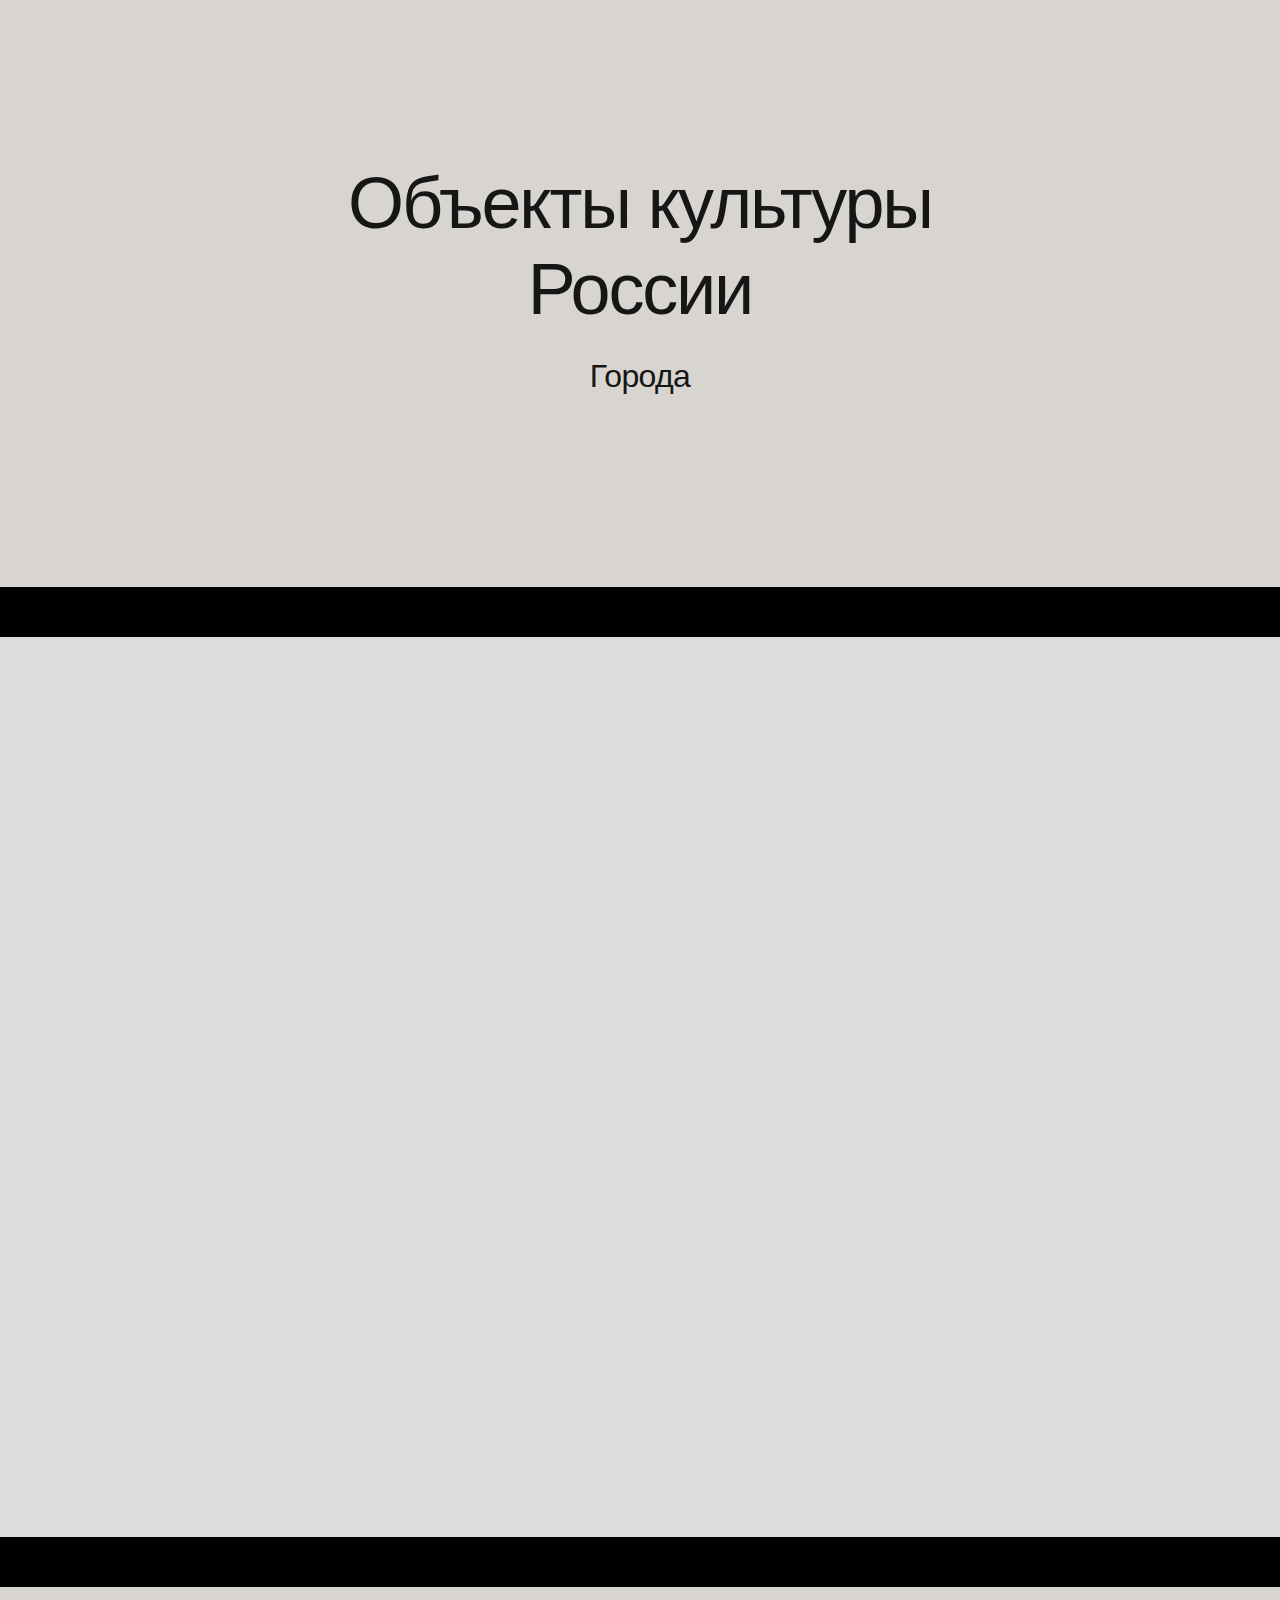
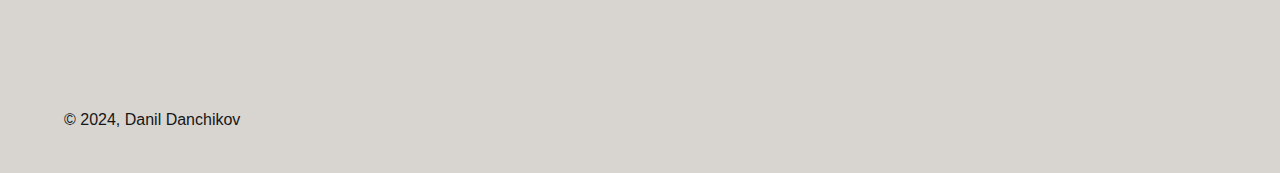
<file: index.html>
<!DOCTYPE html>
<html>
    <head>
        <meta charset="utf-8"/>
        <title>Объекты культуры</title>
        <link href="styleMain.css" rel="stylesheet" type="text/css"/>
    </head>
    <body class="body">
        <div class="section-hero">
            <div class="background-layer"></div>
            <div class="container">
                <div class="padding-vertical-xxlarge">
                    <div class="timeline-hero_heading-wrapper">
                        <h1>Объекты культуры России</h1>
                        <div class="margin-bottom-medium">
                            <h4>Города</h4>
                        </div>
                    </div>
                </div>
            </div>
        </div>
        <div class="section-hero asd">
            <div class="main">
                <div class="slider__c">
                    <div data-delay="8000" data-animation="slide" class="sld-02 w-slider" data-autoplay="true" data-easing="ease" data-hide-arrows="false" data-disable-swipe="false" data-autoplay-limit="0" data-nav-spacing="0" data-duration="800" data-infinite="true" id="slider-02">
                        <div id="slider" class="my-slider-mask w-slider-mask">
                        </div>
                        <div class="left-arrow w-slider-arrow-left">
                        </div>
                        <div class="right-arrow w-slider-arrow-right">
                        </div>
                        <div id="slider-02-nav" class="sld-02-nav w-slider-nav"></div>
                    </div>
                </div>
            </div>
        </div>
        <div class="section-footer">
            <div class="background-layer"></div>
            <div class="container padding-vertical-footer footer_credits-wrapper">
                © 2024, Danil Danchikov
            </div>
        </div>
        <script>
            var slider = document.getElementById("slider");
            LoadCities();
            async function LoadCities()
            {
                var response = await fetch("https://a27891-0dda.t.d-f.pw/cities")
                var cities = await response.json();
                cities.forEach(city =>
                {
                    var divSlide = document.createElement("div");
                    divSlide.setAttribute("class","slide w-slide");
                    var divC = document.createElement("div");
                    divC.setAttribute("class","sld-01-slide__c");
                    var img = document.createElement("img");
                    img.setAttribute("sizes","100vw");
                    img.setAttribute("src",city.photo);
                    img.setAttribute("loading","lazy");
                    img.setAttribute("class","sld-01-img sld-01-img__w");
                    divC.append(img);
                    var divName = document.createElement("div");
                    divName.setAttribute("class","sld-01-slide--title hero-txt-xxl fc-white");
                    divName.append(city.name);
                    divC.append(divName);
                    var divSlogan = document.createElement("div");
                    divSlogan.setAttribute("class","sld-01-slide--content lh-relax fc-white");
                    divSlogan.append(city.slogan);
                    divC.append(divSlogan);
                    var divRef = document.createElement("div");
                    divRef.setAttribute("class","sld-01-slide--link");
                    var ref = document.createElement("a");
                    ref.setAttribute("class","btn circle-xl w-inline-block");
                    ref.setAttribute("href","City.html?id=" + city.id);
                    divRef.append(ref);
                    divC.append(divRef);
                    divSlide.append(divC);
                    slider.append(divSlide);
                });
                let script = document.createElement('script');
                script.src = "https://d3e54v103j8qbb.cloudfront.net/js/jquery-3.5.1.min.dc5e7f18c8.js?site=6661a8d0f27df3e991753dfb";
                script.integrity = "sha256-9/aliU8dGd2tb6OSsuzixeV4y/faTqgFtohetphbbj0=";
                script.crossOrigin = "anonymous";
                let scriptMain = document.createElement('script');
                scriptMain.src = "scriptMain.js";
                document.body.append(script);
                document.body.append(scriptMain);
            }
        </script>
        <script src="https://d3e54v103j8qbb.cloudfront.net/js/jquery-3.5.1.min.dc5e7f18c8.js?site=6661a8d0f27df3e991753dfb" type="text/javascript" integrity="sha256-9/aliU8dGd2tb6OSsuzixeV4y/faTqgFtohetphbbj0=" crossorigin="anonymous"></script>
    </body>
</html>
</file>
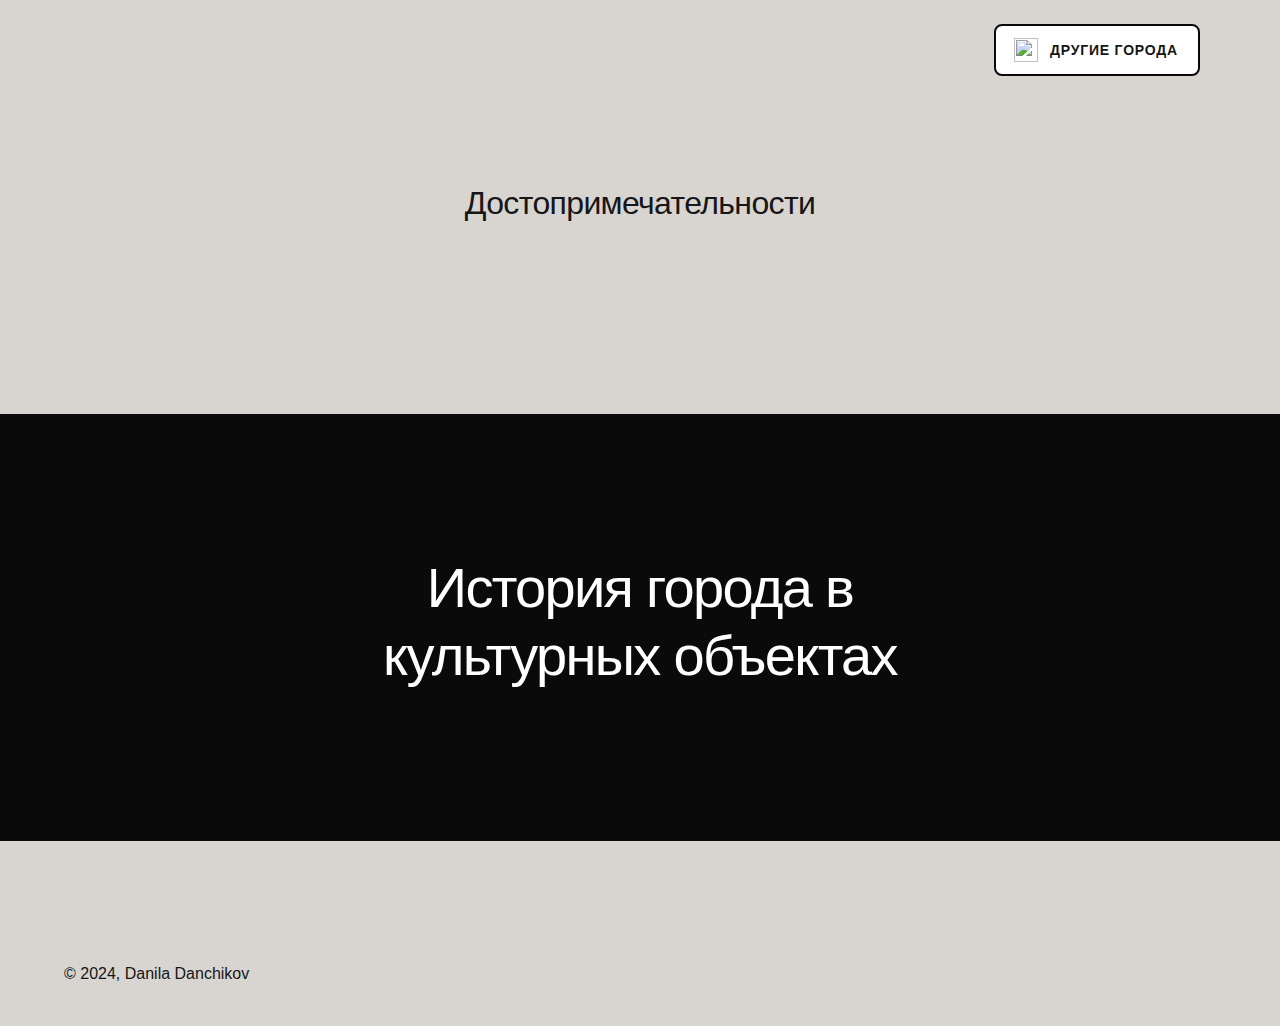
<file: City.html>
<!DOCTYPE html>
<html>
    <head>
        <meta charset="utf-8"/>
        <title>Екатеринбург</title>
        <link href="style.css" rel="stylesheet" type="text/css"/>
    </head>
    <body>
        <div class="page-wrapper">
            <div class="section-hero">
                <div class="background-layer"></div>
                <div class="hero-nav">
                    <div class="div-block">
                    </div>
                    <a href="index.html" target="_blank" class="hero-nav_button-wrapper button-icon-small-secondary margin-right-small mobile-margin-right-zero w-inline-block">
                        <img loading="lazy" srcset="https://cdn.prod.website-files.com/6661a8d0f27df3e991753dfb/6661a8d0f27df3e991753e67_library%2520icon2-p-500.png 500w, https://cdn.prod.website-files.com/6661a8d0f27df3e991753dfb/6661a8d0f27df3e991753e67_library%2520icon2-p-800.png 800w, https://cdn.prod.website-files.com/6661a8d0f27df3e991753dfb/6661a8d0f27df3e991753e67_library%2520icon2-p-1080.png 1080w, https://cdn.prod.website-files.com/6661a8d0f27df3e991753dfb/6661a8d0f27df3e991753e67_library%20icon2.png 1600w" sizes="(max-width: 479px) 100vw, 24px" alt="" class="button-icon"/>
                        Другие города
                    </a>
                </div>
                <div class="container">
                    <div class="padding-vertical-xxlarge">
                        <div class="timeline-hero_heading-wrapper">
                            <h1 id="name" ></h1>
                            <div class="margin-bottom-medium">
                                <h4>Достопримечательности</h4>
                            </div>
                            <p id="slogan" class="paragraph-large"></p>
                        </div>
                    </div>
                </div>
            </div>
            <div class="section-timeline-heading">
                <div class=" container padding-vertical-xlarge">
                    <div class="timeline-main_heading-wrapper margin-bottom-medium">
                            <h2>История города в культурных объектах</h2>
                    </div>
                </div>
            </div>
            <div class="section-timeline">
                <div class="container">
                    <div id="timeline" class="timeline_component">
                        <div class="timeline_progress">
                            <div class="timeline_progress-bar"></div>
                        </div>
                        <div class="overlay-fade-bottom"></div>
                        <div class="overlay-fade-top"></div>
                    </div>
                </div>
            </div>

            <div class="section-footer">
                <div class="background-layer"></div>
                <div class="container">
                    <div class="padding-vertical-footer">
                        <div class="footer_credits-wrapper">
                            <p>© 2024, Danila Danchikov</p>
                        </div>
                    </div>
                </div>
            </div>
        </div>
        <script>
            var attractions = document.getElementById("timeline");
            LoadAttractions();
            async function LoadAttractions()
            {
                var id = location.href.substring(location.href.indexOf("=")+1);
                var response = await fetch(`https://a27891-0dda.t.d-f.pw/cities/${id}`)
                var attracts = await response.json();
                var name = document.getElementById("name");
                name.append(attracts.name);
                document.title = attracts.name;
                var slogan = document.getElementById("slogan");
                slogan.append(attracts.slogan);
                attracts.attractions.forEach(att =>
                {
                    var itemDiv = document.createElement("div");
                    itemDiv.setAttribute("class", "timeline_item");
                    var leftDiv = document.createElement("div");
                    leftDiv.setAttribute("class", "timeline_left");
                    var leftNameDiv = document.createElement("div");
                    leftNameDiv.setAttribute("class", "timeline_date-text");
                    leftNameDiv.append(att.name);
                    leftDiv.append(leftNameDiv);
                    itemDiv.append(leftDiv);
                    var centerDiv = document.createElement("div");
                    centerDiv.setAttribute("class", "timeline_centre");
                    var circleDiv = document.createElement("div");
                    circleDiv.setAttribute("class", "timeline_circle");
                    centerDiv.append(circleDiv);
                    itemDiv.append(centerDiv);
                    var timeline_right = document.createElement("div");
                    timeline_right.setAttribute("class", "timeline_right");
                    var margin_bottom_xlarge = document.createElement("div");
                    margin_bottom_xlarge.setAttribute("class", "margin-bottom-xlarge");
                    var timeline_text = document.createElement("div");
                    timeline_text.setAttribute("class", "timeline_text");
                    timeline_text.append(att.description);
                    margin_bottom_xlarge.append(timeline_text);
                    timeline_right.append(margin_bottom_xlarge);
                    var timeline_image_wrapper = document.createElement("div");
                    timeline_image_wrapper.setAttribute("class", "timeline_image-wrapper");
                    var img = document.createElement("img");
                    img.setAttribute("src", att.photo);
                    img.setAttribute("loading", "lazy");
                    timeline_image_wrapper.append(img);
                    timeline_right.append(timeline_image_wrapper);
                    itemDiv.append(timeline_right);
                    attractions.append(itemDiv);
                });
            }
        </script>
        <script src="script.js" type="text/javascript"></script>
    </body>
</html>
</file>
<file: styleMain.css>
html {
    -webkit-text-size-adjust: 100%;
    -ms-text-size-adjust: 100%;
    font-family: sans-serif;
  }
  
  body {
    margin: 0;
  }
  
  article, aside, details, figcaption, figure, footer, header, hgroup, main, menu, nav, section, summary {
    display: block;
  }
  
  audio, canvas, progress, video {
    vertical-align: baseline;
    display: inline-block;
  }
  
  audio:not([controls]) {
    height: 0;
    display: none;
  }
  
  [hidden], template {
    display: none;
  }
  
  a {
    background-color: rgba(0, 0, 0, 0);
  }
  
  a:active, a:hover {
    outline: 0;
  }
  
  abbr[title] {
    border-bottom: 1px dotted;
  }
  
  b, strong {
    font-weight: bold;
  }
  
  dfn {
    font-style: italic;
  }
  
  h1 {
    margin: .67em 0;
    font-size: 2em;
  }
  
  mark {
    color: #000;
    background: #ff0;
  }
  
  small {
    font-size: 80%;
  }
  
  sub, sup {
    vertical-align: baseline;
    font-size: 75%;
    line-height: 0;
    position: relative;
  }
  
  sup {
    top: -.5em;
  }
  
  sub {
    bottom: -.25em;
  }
  
  img {
    border: 0;
  }
  
  svg:not(:root) {
    overflow: hidden;
  }
  
  hr {
    box-sizing: content-box;
    height: 0;
  }
  
  pre {
    overflow: auto;
  }
  
  code, kbd, pre, samp {
    font-family: monospace;
    font-size: 1em;
  }
  
  button, input, optgroup, select, textarea {
    color: inherit;
    font: inherit;
    margin: 0;
  }
  
  button {
    overflow: visible;
  }
  
  button, select {
    text-transform: none;
  }
  
  button, html input[type="button"], input[type="reset"] {
    -webkit-appearance: button;
    cursor: pointer;
  }
  
  button[disabled], html input[disabled] {
    cursor: default;
  }
  
  button::-moz-focus-inner, input::-moz-focus-inner {
    border: 0;
    padding: 0;
  }
  
  input {
    line-height: normal;
  }
  
  input[type="checkbox"], input[type="radio"] {
    box-sizing: border-box;
    padding: 0;
  }
  
  input[type="number"]::-webkit-inner-spin-button, input[type="number"]::-webkit-outer-spin-button {
    height: auto;
  }
  
  input[type="search"] {
    -webkit-appearance: none;
  }
  
  input[type="search"]::-webkit-search-cancel-button, input[type="search"]::-webkit-search-decoration {
    -webkit-appearance: none;
  }
  
  legend {
    border: 0;
    padding: 0;
  }
  
  textarea {
    overflow: auto;
  }
  
  optgroup {
    font-weight: bold;
  }
  
  table {
    border-collapse: collapse;
    border-spacing: 0;
  }
  
  td, th {
    padding: 0;
  }
  
  @font-face {
    font-family: webflow-icons;
    src: url("[data-uri]") format("truetype");
    font-weight: normal;
    font-style: normal;
  }
  
  [class^="w-icon-"], [class*=" w-icon-"] {
    speak: none;
    font-variant: normal;
    text-transform: none;
    -webkit-font-smoothing: antialiased;
    -moz-osx-font-smoothing: grayscale;
    font-style: normal;
    font-weight: normal;
    line-height: 1;
    font-family: webflow-icons !important;
  }
  
  
  
  * {
    box-sizing: border-box;
  }
  
  html {
    height: 100%;
  }
  
  body {
    color: #333;
    background-color: #fff;
    min-height: 100%;
    margin: 0;
    font-family: Arial, sans-serif;
    font-size: 14px;
    line-height: 20px;
  }
  
  img {
    vertical-align: middle;
    max-width: 100%;
    display: inline-block;
  }
  
  html.w-mod-touch * {
    background-attachment: scroll !important;
  }
  
  .w-block {
    display: block;
  }
  
  .w-inline-block {
    max-width: 100%;
    display: inline-block;
  }
  
  .w-clearfix:before, .w-clearfix:after {
    content: " ";
    grid-area: 1 / 1 / 2 / 2;
    display: table;
  }
  
  .w-clearfix:after {
    clear: both;
  }
  
  .w-hidden {
    display: none;
  }
  
  .w-button {
    color: #fff;
    line-height: inherit;
    cursor: pointer;
    background-color: #3898ec;
    border: 0;
    border-radius: 0;
    padding: 9px 15px;
    text-decoration: none;
    display: inline-block;
  }
  
  input.w-button {
    -webkit-appearance: button;
  }
  
  html[data-w-dynpage] [data-w-cloak] {
    color: rgba(0, 0, 0, 0) !important;
  }
  
  .w-code-block {
    margin: unset;
  }
  
  pre.w-code-block code {
    all: inherit;
  }
  
  .w-webflow-badge, .w-webflow-badge * {
    z-index: auto;
    visibility: visible;
    box-sizing: border-box;
    float: none;
    clear: none;
    box-shadow: none;
    opacity: 1;
    direction: ltr;
    font-family: inherit;
    font-weight: inherit;
    color: inherit;
    font-size: inherit;
    line-height: inherit;
    font-style: inherit;
    font-variant: inherit;
    text-align: inherit;
    letter-spacing: inherit;
    -webkit-text-decoration: inherit;
    text-decoration: inherit;
    text-indent: 0;
    text-transform: inherit;
    text-shadow: none;
    font-smoothing: auto;
    vertical-align: baseline;
    cursor: inherit;
    white-space: inherit;
    word-break: normal;
    word-spacing: normal;
    word-wrap: normal;
    background: none;
    border: 0 rgba(0, 0, 0, 0);
    border-radius: 0;
    width: auto;
    min-width: 0;
    max-width: none;
    height: auto;
    min-height: 0;
    max-height: none;
    margin: 0;
    padding: 0;
    list-style-type: disc;
    transition: none;
    display: block;
    position: static;
    top: auto;
    bottom: auto;
    left: auto;
    right: auto;
    overflow: visible;
    transform: none;
  }
  
  .w-webflow-badge {
    white-space: nowrap;
    cursor: pointer;
    box-shadow: 0 0 0 1px rgba(0, 0, 0, .1), 0 1px 3px rgba(0, 0, 0, .1);
    visibility: visible !important;
    z-index: 2147483647 !important;
    color: #aaadb0 !important;
    opacity: 1 !important;
    background-color: #fff !important;
    border-radius: 3px !important;
    width: auto !important;
    height: auto !important;
    margin: 0 !important;
    padding: 6px !important;
    font-size: 12px !important;
    line-height: 14px !important;
    text-decoration: none !important;
    display: none !important;
    position: fixed !important;
    top: auto !important;
    bottom: 12px !important;
    left: auto !important;
    right: 12px !important;
    overflow: visible !important;
    transform: none !important;
  }
  
  .w-webflow-badge > img {
    visibility: visible !important;
    opacity: 1 !important;
    vertical-align: middle !important;
    display: inline-block !important;
  }
  
  h1, h2, h3, h4, h5, h6 {
    margin-bottom: 10px;
    font-weight: bold;
  }
  
  h1 {
    margin-top: 20px;
    font-size: 38px;
    line-height: 44px;
  }
  
  h2 {
    margin-top: 20px;
    font-size: 32px;
    line-height: 36px;
  }
  
  h3 {
    margin-top: 20px;
    font-size: 24px;
    line-height: 30px;
  }
  
  h4 {
    margin-top: 10px;
    font-size: 18px;
    line-height: 24px;
  }
  
  h5 {
    margin-top: 10px;
    font-size: 14px;
    line-height: 20px;
  }
  
  h6 {
    margin-top: 10px;
    font-size: 12px;
    line-height: 18px;
  }
  
  p {
    margin-top: 0;
    margin-bottom: 10px;
  }
  
  blockquote {
    border-left: 5px solid #e2e2e2;
    margin: 0 0 10px;
    padding: 10px 20px;
    font-size: 18px;
    line-height: 22px;
  }
  
  figure {
    margin: 0 0 10px;
  }
  
  figcaption {
    text-align: center;
    margin-top: 5px;
  }
  
  ul, ol {
    margin-top: 0;
    margin-bottom: 10px;
    padding-left: 40px;
  }
  
  .w-list-unstyled {
    padding-left: 0;
    list-style: none;
  }
  
  .w-embed:before, .w-embed:after {
    content: " ";
    grid-area: 1 / 1 / 2 / 2;
    display: table;
  }
  
  .w-embed:after {
    clear: both;
  }
  
  .w-video {
    width: 100%;
    padding: 0;
    position: relative;
  }
  
  .w-video iframe, .w-video object, .w-video embed {
    border: none;
    width: 100%;
    height: 100%;
    position: absolute;
    top: 0;
    left: 0;
  }
  
  fieldset {
    border: 0;
    margin: 0;
    padding: 0;
  }
  
  button, [type="button"], [type="reset"] {
    cursor: pointer;
    -webkit-appearance: button;
    border: 0;
  }
  
  .w-form {
    margin: 0 0 15px;
  }
  
  .w-form-done {
    text-align: center;
    background-color: #ddd;
    padding: 20px;
    display: none;
  }
  
  .w-form-fail {
    background-color: #ffdede;
    margin-top: 10px;
    padding: 10px;
    display: none;
  }
  
  label {
    margin-bottom: 5px;
    font-weight: bold;
    display: block;
  }
  
  .w-input, .w-select {
    color: #333;
    vertical-align: middle;
    background-color: #fff;
    border: 1px solid #ccc;
    width: 100%;
    height: 38px;
    margin-bottom: 10px;
    padding: 8px 12px;
    font-size: 14px;
    line-height: 1.42857;
    display: block;
  }
  
  .w-input:-moz-placeholder, .w-select:-moz-placeholder {
    color: #999;
  }
  
  .w-input::-moz-placeholder, .w-select::-moz-placeholder {
    color: #999;
    opacity: 1;
  }
  
  .w-input::-webkit-input-placeholder, .w-select::-webkit-input-placeholder {
    color: #999;
  }
  
  .w-input:focus, .w-select:focus {
    border-color: #3898ec;
    outline: 0;
  }
  
  .w-input[disabled], .w-select[disabled], .w-input[readonly], .w-select[readonly], fieldset[disabled] .w-input, fieldset[disabled] .w-select {
    cursor: not-allowed;
  }
  
  .w-input[disabled]:not(.w-input-disabled), .w-select[disabled]:not(.w-input-disabled), .w-input[readonly], .w-select[readonly], fieldset[disabled]:not(.w-input-disabled) .w-input, fieldset[disabled]:not(.w-input-disabled) .w-select {
    background-color: #eee;
  }
  
  textarea.w-input, textarea.w-select {
    height: auto;
  }
  
  .w-select {
    background-color: #f3f3f3;
  }
  
  .w-select[multiple] {
    height: auto;
  }
  
  .w-form-label {
    cursor: pointer;
    margin-bottom: 0;
    font-weight: normal;
    display: inline-block;
  }
  
  .w-radio {
    margin-bottom: 5px;
    padding-left: 20px;
    display: block;
  }
  
  .w-radio:before, .w-radio:after {
    content: " ";
    grid-area: 1 / 1 / 2 / 2;
    display: table;
  }
  
  .w-radio:after {
    clear: both;
  }
  
  .w-radio-input {
    float: left;
    margin: 3px 0 0 -20px;
    line-height: normal;
  }
  
  .w-file-upload {
    margin-bottom: 10px;
    display: block;
  }
  
  .w-file-upload-input {
    opacity: 0;
    z-index: -100;
    width: .1px;
    height: .1px;
    position: absolute;
    overflow: hidden;
  }
  
  .w-file-upload-default, .w-file-upload-uploading, .w-file-upload-success {
    color: #333;
    display: inline-block;
  }
  
  .w-file-upload-error {
    margin-top: 10px;
    display: block;
  }
  
  .w-file-upload-default.w-hidden, .w-file-upload-uploading.w-hidden, .w-file-upload-error.w-hidden, .w-file-upload-success.w-hidden {
    display: none;
  }
  
  .w-file-upload-uploading-btn {
    cursor: pointer;
    background-color: #fafafa;
    border: 1px solid #ccc;
    margin: 0;
    padding: 8px 12px;
    font-size: 14px;
    font-weight: normal;
    display: flex;
  }
  
  .w-file-upload-file {
    background-color: #fafafa;
    border: 1px solid #ccc;
    flex-grow: 1;
    justify-content: space-between;
    margin: 0;
    padding: 8px 9px 8px 11px;
    display: flex;
  }
  
  .w-file-upload-file-name {
    font-size: 14px;
    font-weight: normal;
    display: block;
  }
  
  .w-file-remove-link {
    cursor: pointer;
    width: auto;
    height: auto;
    margin-top: 3px;
    margin-left: 10px;
    padding: 3px;
    display: block;
  }
  
  .w-icon-file-upload-remove {
    margin: auto;
    font-size: 10px;
  }
  
  .w-file-upload-error-msg {
    color: #ea384c;
    padding: 2px 0;
    display: inline-block;
  }
  
  .w-file-upload-info {
    padding: 0 12px;
    line-height: 38px;
    display: inline-block;
  }
  
  .w-file-upload-label {
    cursor: pointer;
    background-color: #fafafa;
    border: 1px solid #ccc;
    margin: 0;
    padding: 8px 12px;
    font-size: 14px;
    font-weight: normal;
    display: inline-block;
  }
  
  .w-icon-file-upload-icon, .w-icon-file-upload-uploading {
    width: 20px;
    margin-right: 8px;
    display: inline-block;
  }
  
  .w-icon-file-upload-uploading {
    height: 20px;
  }
  
  .w-container {
    max-width: 940px;
    margin-left: auto;
    margin-right: auto;
  }
  
  .w-container:before, .w-container:after {
    content: " ";
    grid-area: 1 / 1 / 2 / 2;
    display: table;
  }
  
  .w-container:after {
    clear: both;
  }
  
  .w-container .w-row {
    margin-left: -10px;
    margin-right: -10px;
  }
  
  .w-row:before, .w-row:after {
    content: " ";
    grid-area: 1 / 1 / 2 / 2;
    display: table;
  }
  
  .w-row:after {
    clear: both;
  }
  
  .w-row .w-row {
    margin-left: 0;
    margin-right: 0;
  }
  
  .w-col {
    float: left;
    width: 100%;
    min-height: 1px;
    padding-left: 10px;
    padding-right: 10px;
    position: relative;
  }
  
  .w-col .w-col {
    padding-left: 0;
    padding-right: 0;
  }
  
  .w-col-1 {
    width: 8.33333%;
  }
  
  .w-col-2 {
    width: 16.6667%;
  }
  
  .w-col-3 {
    width: 25%;
  }
  
  .w-col-4 {
    width: 33.3333%;
  }
  
  .w-col-5 {
    width: 41.6667%;
  }
  
  .w-col-6 {
    width: 50%;
  }
  
  .w-col-7 {
    width: 58.3333%;
  }
  
  .w-col-8 {
    width: 66.6667%;
  }
  
  .w-col-9 {
    width: 75%;
  }
  
  .w-col-10 {
    width: 83.3333%;
  }
  
  .w-col-11 {
    width: 91.6667%;
  }
  
  .w-col-12 {
    width: 100%;
  }
  
  .w-hidden-main {
    display: none !important;
  }
  
  @media screen and (max-width: 991px) {
    .w-container {
      max-width: 728px;
    }
  
    .w-hidden-main {
      display: inherit !important;
    }
  
    .w-hidden-medium {
      display: none !important;
    }
  
    .w-col-medium-1 {
      width: 8.33333%;
    }
  
    .w-col-medium-2 {
      width: 16.6667%;
    }
  
    .w-col-medium-3 {
      width: 25%;
    }
  
    .w-col-medium-4 {
      width: 33.3333%;
    }
  
    .w-col-medium-5 {
      width: 41.6667%;
    }
  
    .w-col-medium-6 {
      width: 50%;
    }
  
    .w-col-medium-7 {
      width: 58.3333%;
    }
  
    .w-col-medium-8 {
      width: 66.6667%;
    }
  
    .w-col-medium-9 {
      width: 75%;
    }
  
    .w-col-medium-10 {
      width: 83.3333%;
    }
  
    .w-col-medium-11 {
      width: 91.6667%;
    }
  
    .w-col-medium-12 {
      width: 100%;
    }
  
    .w-col-stack {
      width: 100%;
      left: auto;
      right: auto;
    }
  }
  
  @media screen and (max-width: 767px) {
    .w-hidden-main, .w-hidden-medium {
      display: inherit !important;
    }
  
    .w-hidden-small {
      display: none !important;
    }
  
    .w-row, .w-container .w-row {
      margin-left: 0;
      margin-right: 0;
    }
  
    .w-col {
      width: 100%;
      left: auto;
      right: auto;
    }
  
    .w-col-small-1 {
      width: 8.33333%;
    }
  
    .w-col-small-2 {
      width: 16.6667%;
    }
  
    .w-col-small-3 {
      width: 25%;
    }
  
    .w-col-small-4 {
      width: 33.3333%;
    }
  
    .w-col-small-5 {
      width: 41.6667%;
    }
  
    .w-col-small-6 {
      width: 50%;
    }
  
    .w-col-small-7 {
      width: 58.3333%;
    }
  
    .w-col-small-8 {
      width: 66.6667%;
    }
  
    .w-col-small-9 {
      width: 75%;
    }
  
    .w-col-small-10 {
      width: 83.3333%;
    }
  
    .w-col-small-11 {
      width: 91.6667%;
    }
  
    .w-col-small-12 {
      width: 100%;
    }
  }
  
  @media screen and (max-width: 479px) {
    .w-container {
      max-width: none;
    }
  
    .w-hidden-main, .w-hidden-medium, .w-hidden-small {
      display: inherit !important;
    }
  
    .w-hidden-tiny {
      display: none !important;
    }
  
    .w-col {
      width: 100%;
    }
  
    .w-col-tiny-1 {
      width: 8.33333%;
    }
  
    .w-col-tiny-2 {
      width: 16.6667%;
    }
  
    .w-col-tiny-3 {
      width: 25%;
    }
  
    .w-col-tiny-4 {
      width: 33.3333%;
    }
  
    .w-col-tiny-5 {
      width: 41.6667%;
    }
  
    .w-col-tiny-6 {
      width: 50%;
    }
  
    .w-col-tiny-7 {
      width: 58.3333%;
    }
  
    .w-col-tiny-8 {
      width: 66.6667%;
    }
  
    .w-col-tiny-9 {
      width: 75%;
    }
  
    .w-col-tiny-10 {
      width: 83.3333%;
    }
  
    .w-col-tiny-11 {
      width: 91.6667%;
    }
  
    .w-col-tiny-12 {
      width: 100%;
    }
  }
  
  .w-widget {
    position: relative;
  }
  
  .w-widget-map {
    width: 100%;
    height: 400px;
  }
  
  .w-widget-map label {
    width: auto;
    display: inline;
  }
  
  .w-widget-map img {
    max-width: inherit;
  }
  
  .w-widget-map .gm-style-iw {
    text-align: center;
  }
  
  .w-widget-map .gm-style-iw > button {
    display: none !important;
  }
  
  .w-widget-twitter {
    overflow: hidden;
  }
  
  .w-widget-twitter-count-shim {
    vertical-align: top;
    text-align: center;
    background: #fff;
    border: 1px solid #758696;
    border-radius: 3px;
    width: 28px;
    height: 20px;
    display: inline-block;
    position: relative;
  }
  
  .w-widget-twitter-count-shim * {
    pointer-events: none;
    -webkit-user-select: none;
    -ms-user-select: none;
    user-select: none;
  }
  
  .w-widget-twitter-count-shim .w-widget-twitter-count-inner {
    text-align: center;
    color: #999;
    font-family: serif;
    font-size: 15px;
    line-height: 12px;
    position: relative;
  }
  
  .w-widget-twitter-count-shim .w-widget-twitter-count-clear {
    display: block;
    position: relative;
  }
  
  .w-widget-twitter-count-shim.w--large {
    width: 36px;
    height: 28px;
  }
  
  .w-widget-twitter-count-shim.w--large .w-widget-twitter-count-inner {
    font-size: 18px;
    line-height: 18px;
  }
  
  .w-widget-twitter-count-shim:not(.w--vertical) {
    margin-left: 5px;
    margin-right: 8px;
  }
  
  .w-widget-twitter-count-shim:not(.w--vertical).w--large {
    margin-left: 6px;
  }
  
  .w-widget-twitter-count-shim:not(.w--vertical):before, .w-widget-twitter-count-shim:not(.w--vertical):after {
    content: " ";
    pointer-events: none;
    border: solid rgba(0, 0, 0, 0);
    width: 0;
    height: 0;
    position: absolute;
    top: 50%;
    left: 0;
  }
  
  .w-widget-twitter-count-shim:not(.w--vertical):before {
    border-width: 4px;
    border-color: rgba(117, 134, 150, 0) #5d6c7b rgba(117, 134, 150, 0) rgba(117, 134, 150, 0);
    margin-top: -4px;
    margin-left: -9px;
  }
  
  .w-widget-twitter-count-shim:not(.w--vertical).w--large:before {
    border-width: 5px;
    margin-top: -5px;
    margin-left: -10px;
  }
  
  .w-widget-twitter-count-shim:not(.w--vertical):after {
    border-width: 4px;
    border-color: rgba(255, 255, 255, 0) #fff rgba(255, 255, 255, 0) rgba(255, 255, 255, 0);
    margin-top: -4px;
    margin-left: -8px;
  }
  
  .w-widget-twitter-count-shim:not(.w--vertical).w--large:after {
    border-width: 5px;
    margin-top: -5px;
    margin-left: -9px;
  }
  
  .w-widget-twitter-count-shim.w--vertical {
    width: 61px;
    height: 33px;
    margin-bottom: 8px;
  }
  
  .w-widget-twitter-count-shim.w--vertical:before, .w-widget-twitter-count-shim.w--vertical:after {
    content: " ";
    pointer-events: none;
    border: solid rgba(0, 0, 0, 0);
    width: 0;
    height: 0;
    position: absolute;
    top: 100%;
    left: 50%;
  }
  
  .w-widget-twitter-count-shim.w--vertical:before {
    border-width: 5px;
    border-color: #5d6c7b rgba(117, 134, 150, 0) rgba(117, 134, 150, 0);
    margin-left: -5px;
  }
  
  .w-widget-twitter-count-shim.w--vertical:after {
    border-width: 4px;
    border-color: #fff rgba(255, 255, 255, 0) rgba(255, 255, 255, 0);
    margin-left: -4px;
  }
  
  .w-widget-twitter-count-shim.w--vertical .w-widget-twitter-count-inner {
    font-size: 18px;
    line-height: 22px;
  }
  
  .w-widget-twitter-count-shim.w--vertical.w--large {
    width: 76px;
  }
  
  .w-background-video {
    color: #fff;
    height: 500px;
    position: relative;
    overflow: hidden;
  }
  
  .w-background-video > video {
    object-fit: cover;
    z-index: -100;
    background-position: 50%;
    background-size: cover;
    width: 100%;
    height: 100%;
    margin: auto;
    position: absolute;
    top: -100%;
    bottom: -100%;
    left: -100%;
    right: -100%;
  }
  
  .w-background-video > video::-webkit-media-controls-start-playback-button {
    -webkit-appearance: none;
    display: none !important;
  }
  
  .w-background-video--control {
    background-color: rgba(0, 0, 0, 0);
    padding: 0;
    position: absolute;
    bottom: 1em;
    right: 1em;
  }
  
  .w-background-video--control > [hidden] {
    display: none !important;
  }
  
  .w-slider {
    text-align: center;
    clear: both;
    -webkit-tap-highlight-color: rgba(0, 0, 0, 0);
    tap-highlight-color: rgba(0, 0, 0, 0);
    background: #ddd;
    height: 300px;
    position: relative;
  }
  
  .w-slider-mask {
    z-index: 1;
    white-space: nowrap;
    height: 100%;
    display: block;
    position: relative;
    left: 0;
    right: 0;
    overflow: hidden;
  }
  
  .w-slide {
    vertical-align: top;
    white-space: normal;
    text-align: left;
    width: 100%;
    height: 100%;
    display: inline-block;
    position: relative;
  }
  
  .w-slider-nav {
    z-index: 2;
    text-align: center;
    -webkit-tap-highlight-color: rgba(0, 0, 0, 0);
    tap-highlight-color: rgba(0, 0, 0, 0);
    height: 40px;
    margin: auto;
    padding-top: 10px;
    position: absolute;
    top: auto;
    bottom: 0;
    left: 0;
    right: 0;
  }
  
  .w-slider-nav.w-round > div {
    border-radius: 100%;
  }
  
  .w-slider-nav.w-num > div {
    font-size: inherit;
    line-height: inherit;
    width: auto;
    height: auto;
    padding: .2em .5em;
  }
  
  .w-slider-nav.w-shadow > div {
    box-shadow: 0 0 3px rgba(51, 51, 51, .4);
  }
  
  .w-slider-nav-invert {
    color: #fff;
  }
  
  .w-slider-nav-invert > div {
    background-color: rgba(34, 34, 34, .4);
  }
  
  .w-slider-nav-invert > div.w-active {
    background-color: #222;
  }
  
  .w-slider-dot {
    cursor: pointer;
    background-color: rgba(255, 255, 255, .4);
    width: 1em;
    height: 1em;
    margin: 0 3px .5em;
    transition: background-color .1s, color .1s;
    display: inline-block;
    position: relative;
  }
  
  .w-slider-dot.w-active {
    background-color: #fff;
  }
  
  .w-slider-dot:focus {
    outline: none;
    box-shadow: 0 0 0 2px #fff;
  }
  
  .w-slider-dot:focus.w-active {
    box-shadow: none;
  }
  
  .w-slider-arrow-left, .w-slider-arrow-right {
    cursor: pointer;
    color: #fff;
    -webkit-tap-highlight-color: rgba(0, 0, 0, 0);
    tap-highlight-color: rgba(0, 0, 0, 0);
    -webkit-user-select: none;
    -ms-user-select: none;
    user-select: none;
    width: 80px;
    margin: auto;
    font-size: 40px;
    position: absolute;
    top: 0;
    bottom: 0;
    left: 0;
    right: 0;
    overflow: hidden;
  }
  
  .w-slider-arrow-left [class^="w-icon-"], .w-slider-arrow-right [class^="w-icon-"], .w-slider-arrow-left [class*=" w-icon-"], .w-slider-arrow-right [class*=" w-icon-"] {
    position: absolute;
  }
  
  .w-slider-arrow-left:focus, .w-slider-arrow-right:focus {
    outline: 0;
  }
  
  .w-slider-arrow-left {
    z-index: 3;
    right: auto;
  }
  
  .w-slider-arrow-right {
    z-index: 4;
    left: auto;
  }
  
  .w-icon-slider-left, .w-icon-slider-right {
    width: 1em;
    height: 1em;
    margin: auto;
    top: 0;
    bottom: 0;
    left: 0;
    right: 0;
  }
  
  .w-slider-aria-label {
    clip: rect(0 0 0 0);
    border: 0;
    width: 1px;
    height: 1px;
    margin: -1px;
    padding: 0;
    position: absolute;
    overflow: hidden;
  }
  
  .w-slider-force-show {
    display: block !important;
  }
  
  .w-dropdown {
    text-align: left;
    z-index: 900;
    margin-left: auto;
    margin-right: auto;
    display: inline-block;
    position: relative;
  }
  
  .w-dropdown-btn, .w-dropdown-toggle, .w-dropdown-link {
    vertical-align: top;
    color: #222;
    text-align: left;
    white-space: nowrap;
    margin-left: auto;
    margin-right: auto;
    padding: 20px;
    text-decoration: none;
    position: relative;
  }
  
  .w-dropdown-toggle {
    -webkit-user-select: none;
    -ms-user-select: none;
    user-select: none;
    cursor: pointer;
    padding-right: 40px;
    display: inline-block;
  }
  
  .w-dropdown-toggle:focus {
    outline: 0;
  }
  
  .w-icon-dropdown-toggle {
    width: 1em;
    height: 1em;
    margin: auto 20px auto auto;
    position: absolute;
    top: 0;
    bottom: 0;
    right: 0;
  }
  
  .w-dropdown-list {
    background: #ddd;
    min-width: 100%;
    display: none;
    position: absolute;
  }
  
  .w-dropdown-list.w--open {
    display: block;
  }
  
  .w-dropdown-link {
    color: #222;
    padding: 10px 20px;
    display: block;
  }
  
  .w-dropdown-link.w--current {
    color: #0082f3;
  }
  
  .w-dropdown-link:focus {
    outline: 0;
  }
  
  @media screen and (max-width: 767px) {
    .w-nav-brand {
      padding-left: 10px;
    }
  }
  
  .w-lightbox-backdrop {
    cursor: auto;
    letter-spacing: normal;
    text-indent: 0;
    text-shadow: none;
    text-transform: none;
    visibility: visible;
    white-space: normal;
    word-break: normal;
    word-spacing: normal;
    word-wrap: normal;
    color: #fff;
    text-align: center;
    z-index: 2000;
    opacity: 0;
    -webkit-user-select: none;
    -moz-user-select: none;
    -webkit-tap-highlight-color: transparent;
    background: rgba(0, 0, 0, .9);
    outline: 0;
    font-family: Helvetica Neue, Helvetica, Ubuntu, Segoe UI, Verdana, sans-serif;
    font-size: 17px;
    font-style: normal;
    font-weight: 300;
    line-height: 1.2;
    list-style: disc;
    position: fixed;
    top: 0;
    bottom: 0;
    left: 0;
    right: 0;
    -webkit-transform: translate(0);
  }
  
  .w-lightbox-backdrop, .w-lightbox-container {
    -webkit-overflow-scrolling: touch;
    height: 100%;
    overflow: auto;
  }
  
  .w-lightbox-content {
    height: 100vh;
    position: relative;
    overflow: hidden;
  }
  
  .w-lightbox-view {
    opacity: 0;
    width: 100vw;
    height: 100vh;
    position: absolute;
  }
  
  .w-lightbox-view:before {
    content: "";
    height: 100vh;
  }
  
  .w-lightbox-group, .w-lightbox-group .w-lightbox-view, .w-lightbox-group .w-lightbox-view:before {
    height: 86vh;
  }
  
  .w-lightbox-frame, .w-lightbox-view:before {
    vertical-align: middle;
    display: inline-block;
  }
  
  .w-lightbox-figure {
    margin: 0;
    position: relative;
  }
  
  .w-lightbox-group .w-lightbox-figure {
    cursor: pointer;
  }
  
  .w-lightbox-img {
    width: auto;
    max-width: none;
    height: auto;
  }
  
  .w-lightbox-image {
    float: none;
    max-width: 100vw;
    max-height: 100vh;
    display: block;
  }
  
  .w-lightbox-group .w-lightbox-image {
    max-height: 86vh;
  }
  
  .w-lightbox-caption {
    text-align: left;
    text-overflow: ellipsis;
    white-space: nowrap;
    background: rgba(0, 0, 0, .4);
    padding: .5em 1em;
    position: absolute;
    bottom: 0;
    left: 0;
    right: 0;
    overflow: hidden;
  }
  
  .w-lightbox-embed {
    width: 100%;
    height: 100%;
    position: absolute;
    top: 0;
    bottom: 0;
    left: 0;
    right: 0;
  }
  
  .w-lightbox-control {
    cursor: pointer;
    background-position: center;
    background-repeat: no-repeat;
    background-size: 24px;
    width: 4em;
    transition: all .3s;
    position: absolute;
    top: 0;
  }
  
  .w-lightbox-left {
    background-image: url("[data-uri]");
    display: none;
    bottom: 0;
    left: 0;
  }
  
  .w-lightbox-right {
    background-image: url("[data-uri]");
    display: none;
    bottom: 0;
    right: 0;
  }
  
  .w-lightbox-close {
    background-image: url("[data-uri]");
    background-size: 18px;
    height: 2.6em;
    right: 0;
  }
  
  .w-lightbox-strip {
    white-space: nowrap;
    padding: 0 1vh;
    line-height: 0;
    position: absolute;
    bottom: 0;
    left: 0;
    right: 0;
    overflow-x: auto;
    overflow-y: hidden;
  }
  
  .w-lightbox-item {
    box-sizing: content-box;
    cursor: pointer;
    width: 10vh;
    padding: 2vh 1vh;
    display: inline-block;
    -webkit-transform: translate3d(0, 0, 0);
  }
  
  .w-lightbox-active {
    opacity: .3;
  }
  
  .w-lightbox-thumbnail {
    background: #222;
    height: 10vh;
    position: relative;
    overflow: hidden;
  }
  
  .w-lightbox-thumbnail-image {
    position: absolute;
    top: 0;
    left: 0;
  }
  
  .w-lightbox-thumbnail .w-lightbox-tall {
    width: 100%;
    top: 50%;
    transform: translate(0, -50%);
  }
  
  .w-lightbox-thumbnail .w-lightbox-wide {
    height: 100%;
    left: 50%;
    transform: translate(-50%);
  }
  
  .w-lightbox-spinner {
    box-sizing: border-box;
    border: 5px solid rgba(0, 0, 0, .4);
    border-radius: 50%;
    width: 40px;
    height: 40px;
    margin-top: -20px;
    margin-left: -20px;
    animation: .8s linear infinite spin;
    position: absolute;
    top: 50%;
    left: 50%;
  }
  
  .w-lightbox-spinner:after {
    content: "";
    border: 3px solid rgba(0, 0, 0, 0);
    border-bottom-color: #fff;
    border-radius: 50%;
    position: absolute;
    top: -4px;
    bottom: -4px;
    left: -4px;
    right: -4px;
  }
  
  .w-lightbox-hide {
    display: none;
  }
  
  .w-lightbox-noscroll {
    overflow: hidden;
  }
  
  @media (min-width: 768px) {
    .w-lightbox-content {
      height: 96vh;
      margin-top: 2vh;
    }
  
    .w-lightbox-view, .w-lightbox-view:before {
      height: 96vh;
    }
  
    .w-lightbox-group, .w-lightbox-group .w-lightbox-view, .w-lightbox-group .w-lightbox-view:before {
      height: 84vh;
    }
  
    .w-lightbox-image {
      max-width: 96vw;
      max-height: 96vh;
    }
  
    .w-lightbox-group .w-lightbox-image {
      max-width: 82.3vw;
      max-height: 84vh;
    }
  
    .w-lightbox-left, .w-lightbox-right {
      opacity: .5;
      display: block;
    }
  
    .w-lightbox-close {
      opacity: .8;
    }
  
    .w-lightbox-control:hover {
      opacity: 1;
    }
  }
  
  .w-lightbox-inactive, .w-lightbox-inactive:hover {
    opacity: 0;
  }
  
  .w-richtext:before, .w-richtext:after {
    content: " ";
    grid-area: 1 / 1 / 2 / 2;
    display: table;
  }
  
  .w-richtext:after {
    clear: both;
  }
  
  .w-richtext[contenteditable="true"]:before, .w-richtext[contenteditable="true"]:after {
    white-space: initial;
  }
  
  .w-richtext ol, .w-richtext ul {
    overflow: hidden;
  }
  
  .w-richtext .w-richtext-figure-selected.w-richtext-figure-type-video div:after, .w-richtext .w-richtext-figure-selected[data-rt-type="video"] div:after, .w-richtext .w-richtext-figure-selected.w-richtext-figure-type-image div, .w-richtext .w-richtext-figure-selected[data-rt-type="image"] div {
    outline: 2px solid #2895f7;
  }
  
  .w-richtext figure.w-richtext-figure-type-video > div:after, .w-richtext figure[data-rt-type="video"] > div:after {
    content: "";
    display: none;
    position: absolute;
    top: 0;
    bottom: 0;
    left: 0;
    right: 0;
  }
  
  .w-richtext figure {
    max-width: 60%;
    position: relative;
  }
  
  .w-richtext figure > div:before {
    cursor: default !important;
  }
  
  .w-richtext figure img {
    width: 100%;
  }
  
  .w-richtext figure figcaption.w-richtext-figcaption-placeholder {
    opacity: .6;
  }
  
  .w-richtext figure div {
    color: rgba(0, 0, 0, 0);
    font-size: 0;
  }
  
  .w-richtext figure.w-richtext-figure-type-image, .w-richtext figure[data-rt-type="image"] {
    display: table;
  }
  
  .w-richtext figure.w-richtext-figure-type-image > div, .w-richtext figure[data-rt-type="image"] > div {
    display: inline-block;
  }
  
  .w-richtext figure.w-richtext-figure-type-image > figcaption, .w-richtext figure[data-rt-type="image"] > figcaption {
    caption-side: bottom;
    display: table-caption;
  }
  
  .w-richtext figure.w-richtext-figure-type-video, .w-richtext figure[data-rt-type="video"] {
    width: 60%;
    height: 0;
  }
  
  .w-richtext figure.w-richtext-figure-type-video iframe, .w-richtext figure[data-rt-type="video"] iframe {
    width: 100%;
    height: 100%;
    position: absolute;
    top: 0;
    left: 0;
  }
  
  .w-richtext figure.w-richtext-figure-type-video > div, .w-richtext figure[data-rt-type="video"] > div {
    width: 100%;
  }
  
  .w-richtext figure.w-richtext-align-center {
    clear: both;
    margin-left: auto;
    margin-right: auto;
  }
  
  .w-richtext figure.w-richtext-align-center.w-richtext-figure-type-image > div, .w-richtext figure.w-richtext-align-center[data-rt-type="image"] > div {
    max-width: 100%;
  }
  
  .w-richtext figure.w-richtext-align-normal {
    clear: both;
  }
  
  .w-richtext figure.w-richtext-align-fullwidth {
    text-align: center;
    clear: both;
    width: 100%;
    max-width: 100%;
    margin-left: auto;
    margin-right: auto;
    display: block;
  }
  
  .w-richtext figure.w-richtext-align-fullwidth > div {
    padding-bottom: inherit;
    display: inline-block;
  }
  
  .w-richtext figure.w-richtext-align-fullwidth > figcaption {
    display: block;
  }
  
  .w-richtext figure.w-richtext-align-floatleft {
    float: left;
    clear: none;
    margin-right: 15px;
  }
  
  .w-richtext figure.w-richtext-align-floatright {
    float: right;
    clear: none;
    margin-left: 15px;
  }
  
  .w-nav {
    z-index: 1000;
    background: #ddd;
    position: relative;
  }
  
  .w-nav:before, .w-nav:after {
    content: " ";
    grid-area: 1 / 1 / 2 / 2;
    display: table;
  }
  
  .w-nav:after {
    clear: both;
  }
  
  .w-nav-brand {
    float: left;
    color: #333;
    text-decoration: none;
    position: relative;
  }
  
  .w-nav-link {
    vertical-align: top;
    color: #222;
    text-align: left;
    margin-left: auto;
    margin-right: auto;
    padding: 20px;
    text-decoration: none;
    display: inline-block;
    position: relative;
  }
  
  .w-nav-link.w--current {
    color: #0082f3;
  }
  
  .w-nav-menu {
    float: right;
    position: relative;
  }
  
  [data-nav-menu-open] {
    text-align: center;
    background: #c8c8c8;
    min-width: 200px;
    position: absolute;
    top: 100%;
    left: 0;
    right: 0;
    overflow: visible;
    display: block !important;
  }
  
  .w--nav-link-open {
    display: block;
    position: relative;
  }
  
  .w-nav-overlay {
    width: 100%;
    display: none;
    position: absolute;
    top: 100%;
    left: 0;
    right: 0;
    overflow: hidden;
  }
  
  .w-nav-overlay [data-nav-menu-open] {
    top: 0;
  }
  
  .w-nav[data-animation="over-left"] .w-nav-overlay {
    width: auto;
  }
  
  .w-nav[data-animation="over-left"] .w-nav-overlay, .w-nav[data-animation="over-left"] [data-nav-menu-open] {
    z-index: 1;
    top: 0;
    right: auto;
  }
  
  .w-nav[data-animation="over-right"] .w-nav-overlay {
    width: auto;
  }
  
  .w-nav[data-animation="over-right"] .w-nav-overlay, .w-nav[data-animation="over-right"] [data-nav-menu-open] {
    z-index: 1;
    top: 0;
    left: auto;
  }
  
  .w-nav-button {
    float: right;
    cursor: pointer;
    -webkit-tap-highlight-color: rgba(0, 0, 0, 0);
    tap-highlight-color: rgba(0, 0, 0, 0);
    -webkit-user-select: none;
    -ms-user-select: none;
    user-select: none;
    padding: 18px;
    font-size: 24px;
    display: none;
    position: relative;
  }
  
  .w-nav-button:focus {
    outline: 0;
  }
  
  .w-nav-button.w--open {
    color: #fff;
    background-color: #c8c8c8;
  }
  
  .w-nav[data-collapse="all"] .w-nav-menu {
    display: none;
  }
  
  .w-nav[data-collapse="all"] .w-nav-button, .w--nav-dropdown-open, .w--nav-dropdown-toggle-open {
    display: block;
  }
  
  .w--nav-dropdown-list-open {
    position: static;
  }
  
  @media screen and (max-width: 991px) {
    .w-nav[data-collapse="medium"] .w-nav-menu {
      display: none;
    }
  
    .w-nav[data-collapse="medium"] .w-nav-button {
      display: block;
    }
  }
  
  @media screen and (max-width: 767px) {
    .w-nav[data-collapse="small"] .w-nav-menu {
      display: none;
    }
  
    .w-nav[data-collapse="small"] .w-nav-button {
      display: block;
    }
  
    .w-nav-brand {
      padding-left: 10px;
    }
  }
  
  @media screen and (max-width: 479px) {
    .w-nav[data-collapse="tiny"] .w-nav-menu {
      display: none;
    }
  
    .w-nav[data-collapse="tiny"] .w-nav-button {
      display: block;
    }
  }
  
  .w-tabs {
    position: relative;
  }
  
  .w-tabs:before, .w-tabs:after {
    content: " ";
    grid-area: 1 / 1 / 2 / 2;
    display: table;
  }
  
  .w-tabs:after {
    clear: both;
  }
  
  .w-tab-menu {
    position: relative;
  }
  
  .w-tab-link {
    vertical-align: top;
    text-align: left;
    cursor: pointer;
    color: #222;
    background-color: #ddd;
    padding: 9px 30px;
    text-decoration: none;
    display: inline-block;
    position: relative;
  }
  
  .w-tab-link.w--current {
    background-color: #c8c8c8;
  }
  
  .w-tab-link:focus {
    outline: 0;
  }
  
  .w-tab-content {
    display: block;
    position: relative;
    overflow: hidden;
  }
  
  .w-tab-pane {
    display: none;
    position: relative;
  }
  
  .w--tab-active {
    display: block;
  }
  
  @media screen and (max-width: 479px) {
    .w-tab-link {
      display: block;
    }
  }
  
  .w-ix-emptyfix:after {
    content: "";
  }
  
  @keyframes spin {
    0% {
      transform: rotate(0);
    }
  
    100% {
      transform: rotate(360deg);
    }
  }
  
  .w-dyn-empty {
    background-color: #ddd;
    padding: 10px;
  }
  
  .w-dyn-hide, .w-dyn-bind-empty, .w-condition-invisible {
    display: none !important;
  }
  
  .wf-layout-layout {
    display: grid;
  }
  
  .w-code-component > * {
    width: 100%;
    height: 100%;
    position: absolute;
    top: 0;
    left: 0;
  }
  
  :root {
    --white: white;
    --black: black;
  }
  
  body {
    color: #161616;
    font-family: Relative, sans-serif;
    font-size: 16px;
    line-height: 1.6;
  }
  
  h1 {
    letter-spacing: -.03em;
    margin-top: 0;
    margin-bottom: 24px;
    font-size: 72px;
    font-weight: 500;
    line-height: 1.2;
  }
  
  h2 {
    letter-spacing: -.03em;
    margin-top: 20px;
    margin-bottom: 10px;
    font-size: 56px;
    font-weight: 500;
    line-height: 1.2;
  }
  
  h4 {
    letter-spacing: -.02em;
    margin-top: 0;
    margin-bottom: 16px;
    font-size: 32px;
    font-weight: 500;
    line-height: 1.2;
  }
  
  p {
    margin-bottom: 0;
  }
  
  .page-wrapper {
    z-index: 0;
    position: relative;
  }
  
  .section-hero {
    position: relative;
  }
  
  .section-hero.asd {
    background-color: #000;
    margin-top: 50px;
    margin-bottom: 50px;
  }
  
  .container {
    width: 90vw;
    max-width: 1360px;
    margin-left: auto;
    margin-right: auto;
  }
  
  .padding-vertical-xxlarge {
    padding-top: 160px;
    padding-bottom: 160px;
  }
  
  .timeline-hero_heading-wrapper {
    text-align: center;
    max-width: 640px;
    margin-left: auto;
    margin-right: auto;
    position: relative;
  }
  
  .background-layer {
    z-index: 0;
    background-color: #d8d5d1;
    background-image: url("https://cdn.prod.website-files.com/6661a8d0f27df3e991753dfb/6661a8d0f27df3e991753e4e_Grain%20Background.png"), url("https://cdn.prod.website-files.com/6661a8d0f27df3e991753dfb/6661a8d0f27df3e991753e5b_Gaussian%20Blur%20-%20Brighter.svg");
    background-position: 0 0, 50% 80%;
    background-repeat: repeat, no-repeat;
    background-size: 300px 300px, cover;
    position: absolute;
    top: 0%;
    bottom: 0%;
    left: 0%;
    right: 0%;
  }
  
  .text-underline {
    background-image: url("https://cdn.prod.website-files.com/6661a8d0f27df3e991753dfb/6661a8d0f27df3e991753e4c_Underline.svg");
    background-position: 50% 110%;
    background-repeat: no-repeat;
    background-size: contain;
    margin-top: -8px;
    margin-bottom: -8px;
    padding-top: 8px;
    padding-bottom: 8px;
    display: inline-block;
  }
  
  .margin-bottom-medium {
    margin-bottom: 32px;
  }
  
  .paragraph-large {
    letter-spacing: -.02em;
    font-size: 20px;
  }
  
  .section-timeline-heading {
    background-color: #0a0a0a;
  }
  
  .padding-vertical-xlarge {
    padding-top: 120px;
    padding-bottom: 120px;
  }
  
  .timeline-main_heading-wrapper {
    color: #fff;
    text-align: center;
    max-width: 640px;
    margin-left: auto;
    margin-right: auto;
  }
  
  .timeline_component {
    flex-direction: column;
    justify-content: center;
    align-items: center;
    max-width: 1120px;
    margin-left: auto;
    margin-right: auto;
    display: flex;
    position: relative;
  }
  
  .timeline_item {
    z-index: 2;
    grid-column-gap: 0px;
    grid-row-gap: 0px;
    grid-template-rows: auto;
    grid-template-columns: 1fr 180px 1fr;
    grid-auto-columns: 1fr;
    padding-top: 80px;
    padding-bottom: 80px;
    display: grid;
    position: relative;
  }
  
  .timeline_left {
    text-align: right;
    justify-content: flex-end;
    align-items: stretch;
  }
  
  .timeline_centre {
    justify-content: center;
    display: flex;
  }
  
  .timeline_date-text {
    color: #fff;
    letter-spacing: -.03em;
    font-size: 48px;
    font-weight: 500;
    line-height: 1.2;
    position: -webkit-sticky;
    position: sticky;
    top: 50vh;
  }
  
  .timeline_text {
    color: #fff;
    font-size: 24px;
    font-weight: 500;
    line-height: 1.3;
  }
  
  .timeline_circle {
    background-color: #fff;
    border-radius: 100%;
    width: 15px;
    min-width: 15px;
    max-width: 15px;
    height: 15px;
    min-height: 15px;
    max-height: 15px;
    position: -webkit-sticky;
    position: sticky;
    top: 50vh;
    box-shadow: 0 0 0 8px #0a0a0a;
  }
  
  .timeline_progress {
    z-index: -2;
    background-color: #414141;
    width: 3px;
    height: 100%;
    position: absolute;
  }
  
  .timeline_progress-bar {
    z-index: -1;
    background-color: #fff;
    background-image: linear-gradient(#ff7448, #ff4848 51%, #6248ff);
    width: 3px;
    height: 50vh;
    position: fixed;
    top: 0;
    bottom: 50vh;
    left: auto;
    right: auto;
  }
  
  .section-timeline {
    z-index: -3;
    background-color: #0a0a0a;
    position: relative;
  }
  
  .section-timeline-cta {
    background-color: #0a0a0a;
  }
  
  .margin-bottom-xlarge {
    margin-bottom: 56px;
  }
  
  .timeline_image-wrapper {
    background-image: linear-gradient(138deg, #000, rgba(0, 0, 0, 0) 28%), url("https://cdn.prod.website-files.com/6661a8d0f27df3e991753dfb/6661a8d0f27df3e991753e50_Image%20Background.png");
    background-position: 0 0, 0 0;
    background-size: auto, cover;
    border-radius: 12px;
    overflow: hidden;
  }
  
  .timeline_link {
    opacity: .6;
    color: #fff;
    letter-spacing: .8px;
    text-transform: uppercase;
    border-radius: 8px;
    align-items: center;
    font-size: 14px;
    font-weight: 700;
    line-height: 1.3;
    text-decoration: none;
    transition: opacity .3s;
    display: flex;
  }
  
  .timeline_link:hover {
    opacity: 1;
  }
  
  .link-icon {
    width: 20px;
    height: 20px;
    margin-left: 8px;
  }
  
  .inline-block {
    display: inline-block;
  }
  
  .text-colour-lightgrey {
    color: rgba(255, 255, 255, .65);
  }
  
  .timeline_quote-wrapper {
    border: 2px solid #fff;
    border-radius: 16px;
    align-items: flex-start;
    padding: 24px;
    display: flex;
  }
  
  .timeline_quote-image {
    border-radius: 8px;
    width: 48px;
    height: 48px;
    margin-right: 24px;
  }
  
  .timeline_quote-text-wrapper {
    flex: 1;
  }
  
  .timeline_quote {
    color: #fff;
    margin-bottom: 16px;
    font-size: 14px;
  }
  
  .timeline_quote-title {
    color: #fff;
    font-size: 14px;
    font-weight: 500;
  }
  
  .timeline_badge {
    color: #fff;
    letter-spacing: .05em;
    text-transform: uppercase;
    background-color: rgba(255, 255, 255, .15);
    border-radius: 8px;
    margin-top: 16px;
    margin-bottom: 16px;
    padding: 6px 8px;
    font-size: 12px;
    font-weight: 700;
    line-height: 12px;
    display: inline-block;
  }
  
  .timeline_definition-wrapper {
    background-color: rgba(255, 255, 255, .05);
    border-radius: 16px;
    padding: 16px;
  }
  
  .text-colour-white {
    color: #fff;
  }
  
  .timeline_milestone-badge {
    color: #161616;
    letter-spacing: .05em;
    text-transform: uppercase;
    background-color: #fff;
    border-radius: 8px;
    margin-bottom: 24px;
    padding: 8px 12px;
    font-size: 14px;
    font-weight: 700;
    line-height: 12px;
    display: inline-block;
  }
  
  .button-inverted {
    color: #161616;
    letter-spacing: .05em;
    text-transform: uppercase;
    background-color: #fff;
    border: 2px solid #fff;
    border-radius: 8px;
    padding: 14px 32px;
    font-weight: 700;
    line-height: 20px;
    transition: all .4s;
  }
  
  .button-inverted:hover {
    transform: translate(0, -4px);
  }
  
  .overlay-fade-top {
    background-image: linear-gradient(#0a0a0a, rgba(10, 10, 10, 0));
    height: 80px;
    position: absolute;
    top: 0%;
    bottom: auto;
    left: 0%;
    right: 0%;
  }
  
  .overlay-fade-bottom {
    background-image: linear-gradient(to top, #0a0a0a, rgba(10, 10, 10, 0));
    height: 80px;
    position: absolute;
    top: auto;
    bottom: 0%;
    left: 0%;
    right: 0%;
  }
  
  .margin-bottom-small {
    margin-bottom: 24px;
  }
  
  .button-icon {
    width: 24px;
    height: 24px;
    margin-right: 12px;
    position: relative;
  }
  
  .button-icon-small {
    z-index: 500;
    color: #fff;
    letter-spacing: .8px;
    text-transform: uppercase;
    background-color: #0a0a0a;
    border: 2px solid #0a0a0a;
    border-radius: 8px;
    align-items: center;
    padding: 12px 20px 12px 18px;
    font-size: 14px;
    font-weight: 700;
    text-decoration: none;
    transition: all .4s;
    display: flex;
  }
  
  .button-icon-small:hover {
    transform: translate(0, -2px);
  }
  
  .button-icon-small.margin-right-small {
    margin-right: 16px;
  }
  
  .margin-bottom-large {
    margin-bottom: 40px;
  }
  
  .button-wrapper {
    justify-content: center;
    display: flex;
  }
  
  .button-icon-small-secondary {
    z-index: 500;
    color: #161616;
    letter-spacing: .8px;
    text-transform: uppercase;
    background-color: #fff;
    border: 2px solid #0a0a0a;
    border-radius: 8px;
    align-items: center;
    padding: 12px 20px 12px 18px;
    font-size: 14px;
    font-weight: 700;
    text-decoration: none;
    transition: all .4s;
    display: flex;
  }
  
  .button-icon-small-secondary:hover {
    transform: translate(0, -2px);
  }
  
  .button-icon-small-secondary.margin-right-small {
    margin-right: 16px;
  }
  
  .section-footer {
    position: relative;
  }
  
  .footer_text-wrapper {
    text-align: center;
    max-width: 640px;
    margin-bottom: 120px;
    margin-left: auto;
    margin-right: auto;
    position: relative;
  }
  
  .footer_credits-wrapper {
    z-index: 1;
    justify-content: space-between;
    align-items: center;
    display: flex;
    position: relative;
  }
  
  .text-link {
    color: #000;
    font-size: 16px;
    line-height: 1.5;
    text-decoration: underline;
  }
  
  .padding-vertical-footer {
    padding-top: 120px;
    padding-bottom: 40px;
  }
  
  .hero-nav {
    justify-content: space-between;
    align-items: center;
    width: 90vw;
    max-width: 1360px;
    margin-left: auto;
    margin-right: auto;
    padding-top: 24px;
    padding-bottom: 24px;
    display: flex;
    position: absolute;
    top: 0%;
    bottom: auto;
    left: 0%;
    right: 0%;
  }
  
  .relume-link {
    width: 124px;
    height: 33.33px;
    position: relative;
  }
  
  .relume-logo-primary {
    z-index: 0;
    color: #000;
    position: absolute;
    top: 0%;
    bottom: 0%;
    left: 0%;
    right: 0%;
  }
  
  .relume-logo-secondary {
    z-index: 1;
    color: #fff;
    position: absolute;
    top: 0%;
    bottom: 0%;
    left: 0%;
    right: 0%;
  }
  
  .hero-nav_button-wrapper {
    display: flex;
  }
  
  .link {
    color: #0084ff;
    font-size: 24px;
    font-weight: 700;
    text-decoration: none;
  }
  
  .div-block {
    padding-left: 60px;
  }
  
  .image {
    margin-left: 0;
    margin-right: 0;
    padding-right: 0;
  }
  
  .link-block, .link-block-2, .link-block-3, .link-block-4 {
    margin-right: 10px;
  }
  
  .body {
    background-color: #000;
  }
  
  .sld-01-slide__c {
    z-index: 10;
    flex-direction: column;
    justify-content: center;
    height: 100%;
    padding-left: 32px;
    padding-right: 32px;
    display: flex;
    position: relative;
  }
  
  .right-arrow, .slider__c, .left-arrow {
    display: block;
  }
  
  .sld-01-slide--title {
    z-index: 20;
    text-align: center;
    position: relative;
  }
  
  .sld-01-slide--content {
    z-index: 20;
    text-align: center;
    letter-spacing: .03rem;
    margin-bottom: 32px;
    padding-top: 32px;
    padding-bottom: 32px;
    font-size: 21px;
    font-weight: 300;
    position: relative;
  }
  
  .lh-relax {
    line-height: 1.625;
  }
  
  .lh-relax.fc-white {
    color: #fff;
    font-family: Montserrat, sans-serif;
    font-size: 18px;
  }
  
  .sld-overlay {
    z-index: 15;
    background-color: rgba(31, 30, 30, .47);
    position: absolute;
    top: 0%;
    bottom: 0%;
    left: 0%;
    right: 0%;
  }
  
  .notes {
    max-width: 1440px;
    margin-top: 80px;
    margin-left: auto;
    margin-right: auto;
    display: none;
  }
  
  .sld-01-img__w {
    position: absolute;
    top: 0%;
    bottom: 0%;
    left: 0%;
    right: 0%;
  }
  
  .sld-01-slide--link {
    z-index: 20;
    justify-content: center;
    align-items: center;
    display: flex;
    position: relative;
  }
  
  .sld-02 {
    height: 100vh;
    min-height: 800px;
  }
  
  .sld-01-img {
    object-fit: cover;
    width: 100%;
    height: 100%;
  }
  
  .btn {
    text-align: center;
    text-transform: uppercase;
    cursor: pointer;
    background-color: rgba(0, 0, 0, 0);
    border-radius: 4px;
    display: inline-block;
  }
  
  .btn.circle-xl {
    background-color: #a4b0e7;
    border-radius: 100px;
    justify-content: center;
    align-items: center;
    width: 100px;
    height: 100px;
    padding: 24px;
    display: flex;
  }
  
  .footer {
    padding-top: 32px;
    padding-bottom: 32px;
    display: none;
  }
  
  .hero-txt-xxl {
    font-size: 64px;
    line-height: 1;
  }
  
  .hero-txt-xxl.fc-white {
    color: #fff;
    text-transform: uppercase;
    font-family: Open Sans, sans-serif;
    font-size: 48px;
    font-weight: 500;
  }
  
  .sld-02-nav {
    background-color: rgba(0, 0, 0, 0);
    justify-content: flex-end;
    padding-right: 120px;
    display: flex;
    top: auto;
    bottom: 3%;
    left: 0%;
    right: 0%;
  }
  
  @media screen and (max-width: 991px) {
    h1 {
      font-size: 64px;
    }
  
    .button-icon-small, .button-icon-small-secondary {
      position: static;
      top: 16px;
    }
  
    .lh-relax {
      font-size: 18px;
    }
  
    .hero-txt-xxl {
      font-size: 52px;
    }
  }
  
  @media screen and (max-width: 767px) {
    h1 {
      font-size: 48px;
    }
  
    h2 {
      font-size: 40px;
    }
  
    h4 {
      font-size: 24px;
    }
  
    .padding-vertical-xxlarge {
      padding-top: 120px;
      padding-bottom: 120px;
    }
  
    .background-layer {
      background-position: 0 0, 50% 100%;
      background-size: 300px 300px, auto;
    }
  
    .paragraph-large {
      font-size: 18px;
    }
  
    .padding-vertical-xlarge {
      padding-top: 80px;
      padding-bottom: 80px;
    }
  
    .timeline_item {
      grid-template-columns: 64px 1fr;
      width: 100%;
    }
  
    .timeline_left {
      text-align: left;
    }
  
    .timeline_centre {
      justify-content: flex-start;
    }
  
    .timeline_date-text {
      margin-bottom: 24px;
      font-size: 36px;
    }
  
    .timeline_text {
      font-size: 20px;
    }
  
    .timeline_progress {
      left: 6px;
    }
  
    .margin-bottom-xlarge {
      margin-bottom: 48px;
    }
  
    .timeline_quote-wrapper {
      flex-direction: column-reverse;
    }
  
    .timeline_quote-image {
      margin-top: 24px;
      margin-right: 0;
    }
  
    .button-inverted {
      padding: 14px 24px;
    }
  
    .margin-bottom-small {
      margin-bottom: 24px;
    }
  
    .button-icon-small {
      padding: 10px 16px 10px 14px;
    }
  
    .button-icon-small.hide-mobile {
      display: none;
    }
  
    .button-icon-small-secondary {
      padding: 10px 16px 10px 14px;
    }
  
    .button-icon-small-secondary.margin-right-small.mobile-margin-right-zero {
      margin-right: 0;
    }
  
    .footer_credits-wrapper {
      flex-direction: column-reverse;
    }
  
    .text-link.text-light-grey.privacy-policy {
      margin-bottom: 16px;
    }
  
    .padding-vertical-footer {
      padding-top: 80px;
      padding-bottom: 64px;
    }
  
    .hero-nav {
      padding-top: 16px;
      padding-bottom: 16px;
    }
  
    .sld-01-slide__c {
      justify-content: flex-start;
      padding-top: 160px;
    }
  
    .lh-relax, .lh-relax.fc-white {
      font-size: 17px;
    }
  
    .hero-txt-xxl {
      font-size: 40px;
    }
  }
  
  @media screen and (max-width: 479px) {
    h1 {
      font-size: 40px;
    }
  
    h2 {
      font-size: 36px;
    }
  
    h4 {
      font-size: 22px;
    }
  
    .margin-bottom-medium {
      margin-bottom: 24px;
    }
  
    .paragraph-large {
      font-size: 16px;
    }
  
    .timeline_item {
      grid-template-columns: 48px 1fr;
    }
  
    .button-icon {
      display: none;
    }
  
    .button-icon-small, .button-icon-small-secondary {
      padding: 10px 14px;
      font-size: 13px;
      top: 18px;
    }
  
    .lh-relax, .lh-relax.fc-white {
      font-size: 16px;
    }
  
    .hero-txt-xxl {
      font-size: 32px;
    }
  }
  
  @font-face {
    font-family: 'Relative';
    src: url('https://uploads-ssl.webflow.com/6661a8d0f27df3e991753dfb/6661a8d0f27df3e991753e4a_Relative-Bold.ttf') format('truetype');
    font-weight: 700;
    font-style: normal;
    font-display: swap;
  }
  @font-face {
    font-family: 'Relative';
    src: url('https://uploads-ssl.webflow.com/6661a8d0f27df3e991753dfb/6661a8d0f27df3e991753e4d_Relative-Book.ttf') format('truetype');
    font-weight: 400;
    font-style: normal;
    font-display: swap;
  }
  @font-face {
    font-family: 'Relative';
    src: url('https://uploads-ssl.webflow.com/6661a8d0f27df3e991753dfb/6661a8d0f27df3e991753e4b_Relative-Medium.ttf') format('truetype');
    font-weight: 500;
    font-style: normal;
    font-display: swap;
  }
</file>
<file: style.css>
html {
    -webkit-text-size-adjust: 100%;
    -ms-text-size-adjust: 100%;
    font-family: sans-serif;
  }
  
  body {
    margin: 0;
  }
  
  article, aside, details, figcaption, figure, footer, header, hgroup, main, menu, nav, section, summary {
    display: block;
  }
  
  audio, canvas, progress, video {
    vertical-align: baseline;
    display: inline-block;
  }
  
  audio:not([controls]) {
    height: 0;
    display: none;
  }
  
  [hidden], template {
    display: none;
  }
  
  a {
    background-color: rgba(0, 0, 0, 0);
  }
  
  a:active, a:hover {
    outline: 0;
  }
  
  abbr[title] {
    border-bottom: 1px dotted;
  }
  
  b, strong {
    font-weight: bold;
  }
  
  dfn {
    font-style: italic;
  }
  
  h1 {
    margin: .67em 0;
    font-size: 2em;
  }
  
  mark {
    color: #000;
    background: #ff0;
  }
  
  small {
    font-size: 80%;
  }
  
  sub, sup {
    vertical-align: baseline;
    font-size: 75%;
    line-height: 0;
    position: relative;
  }
  
  sup {
    top: -.5em;
  }
  
  sub {
    bottom: -.25em;
  }
  
  img {
    border: 0;
  }
  
  svg:not(:root) {
    overflow: hidden;
  }
  
  hr {
    box-sizing: content-box;
    height: 0;
  }
  
  pre {
    overflow: auto;
  }
  
  code, kbd, pre, samp {
    font-family: monospace;
    font-size: 1em;
  }
  
  button, input, optgroup, select, textarea {
    color: inherit;
    font: inherit;
    margin: 0;
  }
  
  button {
    overflow: visible;
  }
  
  button, select {
    text-transform: none;
  }
  
  button, html input[type="button"], input[type="reset"] {
    -webkit-appearance: button;
    cursor: pointer;
  }
  
  button[disabled], html input[disabled] {
    cursor: default;
  }
  
  button::-moz-focus-inner, input::-moz-focus-inner {
    border: 0;
    padding: 0;
  }
  
  input {
    line-height: normal;
  }
  
  input[type="checkbox"], input[type="radio"] {
    box-sizing: border-box;
    padding: 0;
  }
  
  input[type="number"]::-webkit-inner-spin-button, input[type="number"]::-webkit-outer-spin-button {
    height: auto;
  }
  
  input[type="search"] {
    -webkit-appearance: none;
  }
  
  input[type="search"]::-webkit-search-cancel-button, input[type="search"]::-webkit-search-decoration {
    -webkit-appearance: none;
  }
  
  legend {
    border: 0;
    padding: 0;
  }
  
  textarea {
    overflow: auto;
  }
  
  optgroup {
    font-weight: bold;
  }
  
  table {
    border-collapse: collapse;
    border-spacing: 0;
  }
  
  td, th {
    padding: 0;
  }
  
  @font-face {
    font-family: webflow-icons;
    src: url("[data-uri]") format("truetype");
    font-weight: normal;
    font-style: normal;
  }
  
  [class^="w-icon-"], [class*=" w-icon-"] {
    speak: none;
    font-variant: normal;
    text-transform: none;
    -webkit-font-smoothing: antialiased;
    -moz-osx-font-smoothing: grayscale;
    font-style: normal;
    font-weight: normal;
    line-height: 1;
    font-family: webflow-icons !important;
  }
  
  .w-icon-slider-right:before {
    content: "оЂ";
  }
  
  .w-icon-slider-left:before {
    content: "оЃ";
  }
  
  .w-icon-nav-menu:before {
    content: "о‚";
  }
  
  .w-icon-arrow-down:before, .w-icon-dropdown-toggle:before {
    content: "оѓ";
  }
  
  .w-icon-file-upload-remove:before {
    content: "о¤Ђ";
  }
  
  .w-icon-file-upload-icon:before {
    content: "о¤ѓ";
  }
  
  * {
    box-sizing: border-box;
  }
  
  html {
    height: 100%;
  }
  
  body {
    color: #333;
    background-color: #fff;
    min-height: 100%;
    margin: 0;
    font-family: Arial, sans-serif;
    font-size: 14px;
    line-height: 20px;
  }
  
  img {
    vertical-align: middle;
    max-width: 100%;
    display: inline-block;
  }
  
  html.w-mod-touch * {
    background-attachment: scroll !important;
  }
  
  .w-block {
    display: block;
  }
  
  .w-inline-block {
    max-width: 100%;
    display: inline-block;
  }
  
  .w-clearfix:before, .w-clearfix:after {
    content: " ";
    grid-area: 1 / 1 / 2 / 2;
    display: table;
  }
  
  .w-clearfix:after {
    clear: both;
  }
  
  .w-hidden {
    display: none;
  }
  
  .w-button {
    color: #fff;
    line-height: inherit;
    cursor: pointer;
    background-color: #3898ec;
    border: 0;
    border-radius: 0;
    padding: 9px 15px;
    text-decoration: none;
    display: inline-block;
  }
  
  input.w-button {
    -webkit-appearance: button;
  }
  
  html[data-w-dynpage] [data-w-cloak] {
    color: rgba(0, 0, 0, 0) !important;
  }
  
  .w-code-block {
    margin: unset;
  }
  
  pre.w-code-block code {
    all: inherit;
  }
  
  .w-webflow-badge, .w-webflow-badge * {
    z-index: auto;
    visibility: visible;
    box-sizing: border-box;
    float: none;
    clear: none;
    box-shadow: none;
    opacity: 1;
    direction: ltr;
    font-family: inherit;
    font-weight: inherit;
    color: inherit;
    font-size: inherit;
    line-height: inherit;
    font-style: inherit;
    font-variant: inherit;
    text-align: inherit;
    letter-spacing: inherit;
    -webkit-text-decoration: inherit;
    text-decoration: inherit;
    text-indent: 0;
    text-transform: inherit;
    text-shadow: none;
    font-smoothing: auto;
    vertical-align: baseline;
    cursor: inherit;
    white-space: inherit;
    word-break: normal;
    word-spacing: normal;
    word-wrap: normal;
    background: none;
    border: 0 rgba(0, 0, 0, 0);
    border-radius: 0;
    width: auto;
    min-width: 0;
    max-width: none;
    height: auto;
    min-height: 0;
    max-height: none;
    margin: 0;
    padding: 0;
    list-style-type: disc;
    transition: none;
    display: block;
    position: static;
    top: auto;
    bottom: auto;
    left: auto;
    right: auto;
    overflow: visible;
    transform: none;
  }
  
  .w-webflow-badge {
    white-space: nowrap;
    cursor: pointer;
    box-shadow: 0 0 0 1px rgba(0, 0, 0, .1), 0 1px 3px rgba(0, 0, 0, .1);
    visibility: visible !important;
    z-index: 2147483647 !important;
    color: #aaadb0 !important;
    opacity: 1 !important;
    background-color: #fff !important;
    border-radius: 3px !important;
    width: auto !important;
    height: auto !important;
    margin: 0 !important;
    padding: 6px !important;
    font-size: 12px !important;
    line-height: 14px !important;
    text-decoration: none !important;
    display: inline-block !important;
    position: fixed !important;
    top: auto !important;
    bottom: 12px !important;
    left: auto !important;
    right: 12px !important;
    overflow: visible !important;
    transform: none !important;
  }
  
  .w-webflow-badge > img {
    visibility: visible !important;
    opacity: 1 !important;
    vertical-align: middle !important;
    display: none !important;
  }
  
  h1, h2, h3, h4, h5, h6 {
    margin-bottom: 10px;
    font-weight: bold;
  }
  
  h1 {
    margin-top: 20px;
    font-size: 38px;
    line-height: 44px;
  }
  
  h2 {
    margin-top: 20px;
    font-size: 32px;
    line-height: 36px;
  }
  
  h3 {
    margin-top: 20px;
    font-size: 24px;
    line-height: 30px;
  }
  
  h4 {
    margin-top: 10px;
    font-size: 18px;
    line-height: 24px;
  }
  
  h5 {
    margin-top: 10px;
    font-size: 14px;
    line-height: 20px;
  }
  
  h6 {
    margin-top: 10px;
    font-size: 12px;
    line-height: 18px;
  }
  
  p {
    margin-top: 0;
    margin-bottom: 10px;
  }
  
  blockquote {
    border-left: 5px solid #e2e2e2;
    margin: 0 0 10px;
    padding: 10px 20px;
    font-size: 18px;
    line-height: 22px;
  }
  
  figure {
    margin: 0 0 10px;
  }
  
  figcaption {
    text-align: center;
    margin-top: 5px;
  }
  
  ul, ol {
    margin-top: 0;
    margin-bottom: 10px;
    padding-left: 40px;
  }
  
  .w-list-unstyled {
    padding-left: 0;
    list-style: none;
  }
  
  .w-embed:before, .w-embed:after {
    content: " ";
    grid-area: 1 / 1 / 2 / 2;
    display: table;
  }
  
  .w-embed:after {
    clear: both;
  }
  
  .w-video {
    width: 100%;
    padding: 0;
    position: relative;
  }
  
  .w-video iframe, .w-video object, .w-video embed {
    border: none;
    width: 100%;
    height: 100%;
    position: absolute;
    top: 0;
    left: 0;
  }
  
  fieldset {
    border: 0;
    margin: 0;
    padding: 0;
  }
  
  button, [type="button"], [type="reset"] {
    cursor: pointer;
    -webkit-appearance: button;
    border: 0;
  }
  
  .w-form {
    margin: 0 0 15px;
  }
  
  .w-form-done {
    text-align: center;
    background-color: #ddd;
    padding: 20px;
    display: none;
  }
  
  .w-form-fail {
    background-color: #ffdede;
    margin-top: 10px;
    padding: 10px;
    display: none;
  }
  
  label {
    margin-bottom: 5px;
    font-weight: bold;
    display: block;
  }
  
  .w-input, .w-select {
    color: #333;
    vertical-align: middle;
    background-color: #fff;
    border: 1px solid #ccc;
    width: 100%;
    height: 38px;
    margin-bottom: 10px;
    padding: 8px 12px;
    font-size: 14px;
    line-height: 1.42857;
    display: block;
  }
  
  .w-input:-moz-placeholder, .w-select:-moz-placeholder {
    color: #999;
  }
  
  .w-input::-moz-placeholder, .w-select::-moz-placeholder {
    color: #999;
    opacity: 1;
  }
  
  .w-input::-webkit-input-placeholder, .w-select::-webkit-input-placeholder {
    color: #999;
  }
  
  .w-input:focus, .w-select:focus {
    border-color: #3898ec;
    outline: 0;
  }
  
  .w-input[disabled], .w-select[disabled], .w-input[readonly], .w-select[readonly], fieldset[disabled] .w-input, fieldset[disabled] .w-select {
    cursor: not-allowed;
  }
  
  .w-input[disabled]:not(.w-input-disabled), .w-select[disabled]:not(.w-input-disabled), .w-input[readonly], .w-select[readonly], fieldset[disabled]:not(.w-input-disabled) .w-input, fieldset[disabled]:not(.w-input-disabled) .w-select {
    background-color: #eee;
  }
  
  textarea.w-input, textarea.w-select {
    height: auto;
  }
  
  .w-select {
    background-color: #f3f3f3;
  }
  
  .w-select[multiple] {
    height: auto;
  }
  
  .w-form-label {
    cursor: pointer;
    margin-bottom: 0;
    font-weight: normal;
    display: inline-block;
  }
  
  .w-radio {
    margin-bottom: 5px;
    padding-left: 20px;
    display: block;
  }
  
  .w-radio:before, .w-radio:after {
    content: " ";
    grid-area: 1 / 1 / 2 / 2;
    display: table;
  }
  
  .w-radio:after {
    clear: both;
  }
  
  .w-radio-input {
    float: left;
    margin: 3px 0 0 -20px;
    line-height: normal;
  }
  
  .w-file-upload {
    margin-bottom: 10px;
    display: block;
  }
  
  .w-file-upload-input {
    opacity: 0;
    z-index: -100;
    width: .1px;
    height: .1px;
    position: absolute;
    overflow: hidden;
  }
  
  .w-file-upload-default, .w-file-upload-uploading, .w-file-upload-success {
    color: #333;
    display: inline-block;
  }
  
  .w-file-upload-error {
    margin-top: 10px;
    display: block;
  }
  
  .w-file-upload-default.w-hidden, .w-file-upload-uploading.w-hidden, .w-file-upload-error.w-hidden, .w-file-upload-success.w-hidden {
    display: none;
  }
  
  .w-file-upload-uploading-btn {
    cursor: pointer;
    background-color: #fafafa;
    border: 1px solid #ccc;
    margin: 0;
    padding: 8px 12px;
    font-size: 14px;
    font-weight: normal;
    display: flex;
  }
  
  .w-file-upload-file {
    background-color: #fafafa;
    border: 1px solid #ccc;
    flex-grow: 1;
    justify-content: space-between;
    margin: 0;
    padding: 8px 9px 8px 11px;
    display: flex;
  }
  
  .w-file-upload-file-name {
    font-size: 14px;
    font-weight: normal;
    display: block;
  }
  
  .w-file-remove-link {
    cursor: pointer;
    width: auto;
    height: auto;
    margin-top: 3px;
    margin-left: 10px;
    padding: 3px;
    display: block;
  }
  
  .w-icon-file-upload-remove {
    margin: auto;
    font-size: 10px;
  }
  
  .w-file-upload-error-msg {
    color: #ea384c;
    padding: 2px 0;
    display: inline-block;
  }
  
  .w-file-upload-info {
    padding: 0 12px;
    line-height: 38px;
    display: inline-block;
  }
  
  .w-file-upload-label {
    cursor: pointer;
    background-color: #fafafa;
    border: 1px solid #ccc;
    margin: 0;
    padding: 8px 12px;
    font-size: 14px;
    font-weight: normal;
    display: inline-block;
  }
  
  .w-icon-file-upload-icon, .w-icon-file-upload-uploading {
    width: 20px;
    margin-right: 8px;
    display: inline-block;
  }
  
  .w-icon-file-upload-uploading {
    height: 20px;
  }
  
  .w-container {
    max-width: 940px;
    margin-left: auto;
    margin-right: auto;
  }
  
  .w-container:before, .w-container:after {
    content: " ";
    grid-area: 1 / 1 / 2 / 2;
    display: table;
  }
  
  .w-container:after {
    clear: both;
  }
  
  .w-container .w-row {
    margin-left: -10px;
    margin-right: -10px;
  }
  
  .w-row:before, .w-row:after {
    content: " ";
    grid-area: 1 / 1 / 2 / 2;
    display: table;
  }
  
  .w-row:after {
    clear: both;
  }
  
  .w-row .w-row {
    margin-left: 0;
    margin-right: 0;
  }
  
  .w-col {
    float: left;
    width: 100%;
    min-height: 1px;
    padding-left: 10px;
    padding-right: 10px;
    position: relative;
  }
  
  .w-col .w-col {
    padding-left: 0;
    padding-right: 0;
  }
  
  .w-col-1 {
    width: 8.33333%;
  }
  
  .w-col-2 {
    width: 16.6667%;
  }
  
  .w-col-3 {
    width: 25%;
  }
  
  .w-col-4 {
    width: 33.3333%;
  }
  
  .w-col-5 {
    width: 41.6667%;
  }
  
  .w-col-6 {
    width: 50%;
  }
  
  .w-col-7 {
    width: 58.3333%;
  }
  
  .w-col-8 {
    width: 66.6667%;
  }
  
  .w-col-9 {
    width: 75%;
  }
  
  .w-col-10 {
    width: 83.3333%;
  }
  
  .w-col-11 {
    width: 91.6667%;
  }
  
  .w-col-12 {
    width: 100%;
  }
  
  .w-hidden-main {
    display: none !important;
  }
  
  @media screen and (max-width: 991px) {
    .w-container {
      max-width: 728px;
    }
  
    .w-hidden-main {
      display: inherit !important;
    }
  
    .w-hidden-medium {
      display: none !important;
    }
  
    .w-col-medium-1 {
      width: 8.33333%;
    }
  
    .w-col-medium-2 {
      width: 16.6667%;
    }
  
    .w-col-medium-3 {
      width: 25%;
    }
  
    .w-col-medium-4 {
      width: 33.3333%;
    }
  
    .w-col-medium-5 {
      width: 41.6667%;
    }
  
    .w-col-medium-6 {
      width: 50%;
    }
  
    .w-col-medium-7 {
      width: 58.3333%;
    }
  
    .w-col-medium-8 {
      width: 66.6667%;
    }
  
    .w-col-medium-9 {
      width: 75%;
    }
  
    .w-col-medium-10 {
      width: 83.3333%;
    }
  
    .w-col-medium-11 {
      width: 91.6667%;
    }
  
    .w-col-medium-12 {
      width: 100%;
    }
  
    .w-col-stack {
      width: 100%;
      left: auto;
      right: auto;
    }
  }
  
  @media screen and (max-width: 767px) {
    .w-hidden-main, .w-hidden-medium {
      display: inherit !important;
    }
  
    .w-hidden-small {
      display: none !important;
    }
  
    .w-row, .w-container .w-row {
      margin-left: 0;
      margin-right: 0;
    }
  
    .w-col {
      width: 100%;
      left: auto;
      right: auto;
    }
  
    .w-col-small-1 {
      width: 8.33333%;
    }
  
    .w-col-small-2 {
      width: 16.6667%;
    }
  
    .w-col-small-3 {
      width: 25%;
    }
  
    .w-col-small-4 {
      width: 33.3333%;
    }
  
    .w-col-small-5 {
      width: 41.6667%;
    }
  
    .w-col-small-6 {
      width: 50%;
    }
  
    .w-col-small-7 {
      width: 58.3333%;
    }
  
    .w-col-small-8 {
      width: 66.6667%;
    }
  
    .w-col-small-9 {
      width: 75%;
    }
  
    .w-col-small-10 {
      width: 83.3333%;
    }
  
    .w-col-small-11 {
      width: 91.6667%;
    }
  
    .w-col-small-12 {
      width: 100%;
    }
  }
  
  @media screen and (max-width: 479px) {
    .w-container {
      max-width: none;
    }
  
    .w-hidden-main, .w-hidden-medium, .w-hidden-small {
      display: inherit !important;
    }
  
    .w-hidden-tiny {
      display: none !important;
    }
  
    .w-col {
      width: 100%;
    }
  
    .w-col-tiny-1 {
      width: 8.33333%;
    }
  
    .w-col-tiny-2 {
      width: 16.6667%;
    }
  
    .w-col-tiny-3 {
      width: 25%;
    }
  
    .w-col-tiny-4 {
      width: 33.3333%;
    }
  
    .w-col-tiny-5 {
      width: 41.6667%;
    }
  
    .w-col-tiny-6 {
      width: 50%;
    }
  
    .w-col-tiny-7 {
      width: 58.3333%;
    }
  
    .w-col-tiny-8 {
      width: 66.6667%;
    }
  
    .w-col-tiny-9 {
      width: 75%;
    }
  
    .w-col-tiny-10 {
      width: 83.3333%;
    }
  
    .w-col-tiny-11 {
      width: 91.6667%;
    }
  
    .w-col-tiny-12 {
      width: 100%;
    }
  }
  
  .w-widget {
    position: relative;
  }
  
  .w-widget-map {
    width: 100%;
    height: 400px;
  }
  
  .w-widget-map label {
    width: auto;
    display: inline;
  }
  
  .w-widget-map img {
    max-width: inherit;
  }
  
  .w-widget-map .gm-style-iw {
    text-align: center;
  }
  
  .w-widget-map .gm-style-iw > button {
    display: none !important;
  }
  
  .w-widget-twitter {
    overflow: hidden;
  }
  
  .w-widget-twitter-count-shim {
    vertical-align: top;
    text-align: center;
    background: #fff;
    border: 1px solid #758696;
    border-radius: 3px;
    width: 28px;
    height: 20px;
    display: inline-block;
    position: relative;
  }
  
  .w-widget-twitter-count-shim * {
    pointer-events: none;
    -webkit-user-select: none;
    -ms-user-select: none;
    user-select: none;
  }
  
  .w-widget-twitter-count-shim .w-widget-twitter-count-inner {
    text-align: center;
    color: #999;
    font-family: serif;
    font-size: 15px;
    line-height: 12px;
    position: relative;
  }
  
  .w-widget-twitter-count-shim .w-widget-twitter-count-clear {
    display: block;
    position: relative;
  }
  
  .w-widget-twitter-count-shim.w--large {
    width: 36px;
    height: 28px;
  }
  
  .w-widget-twitter-count-shim.w--large .w-widget-twitter-count-inner {
    font-size: 18px;
    line-height: 18px;
  }
  
  .w-widget-twitter-count-shim:not(.w--vertical) {
    margin-left: 5px;
    margin-right: 8px;
  }
  
  .w-widget-twitter-count-shim:not(.w--vertical).w--large {
    margin-left: 6px;
  }
  
  .w-widget-twitter-count-shim:not(.w--vertical):before, .w-widget-twitter-count-shim:not(.w--vertical):after {
    content: " ";
    pointer-events: none;
    border: solid rgba(0, 0, 0, 0);
    width: 0;
    height: 0;
    position: absolute;
    top: 50%;
    left: 0;
  }
  
  .w-widget-twitter-count-shim:not(.w--vertical):before {
    border-width: 4px;
    border-color: rgba(117, 134, 150, 0) #5d6c7b rgba(117, 134, 150, 0) rgba(117, 134, 150, 0);
    margin-top: -4px;
    margin-left: -9px;
  }
  
  .w-widget-twitter-count-shim:not(.w--vertical).w--large:before {
    border-width: 5px;
    margin-top: -5px;
    margin-left: -10px;
  }
  
  .w-widget-twitter-count-shim:not(.w--vertical):after {
    border-width: 4px;
    border-color: rgba(255, 255, 255, 0) #fff rgba(255, 255, 255, 0) rgba(255, 255, 255, 0);
    margin-top: -4px;
    margin-left: -8px;
  }
  
  .w-widget-twitter-count-shim:not(.w--vertical).w--large:after {
    border-width: 5px;
    margin-top: -5px;
    margin-left: -9px;
  }
  
  .w-widget-twitter-count-shim.w--vertical {
    width: 61px;
    height: 33px;
    margin-bottom: 8px;
  }
  
  .w-widget-twitter-count-shim.w--vertical:before, .w-widget-twitter-count-shim.w--vertical:after {
    content: " ";
    pointer-events: none;
    border: solid rgba(0, 0, 0, 0);
    width: 0;
    height: 0;
    position: absolute;
    top: 100%;
    left: 50%;
  }
  
  .w-widget-twitter-count-shim.w--vertical:before {
    border-width: 5px;
    border-color: #5d6c7b rgba(117, 134, 150, 0) rgba(117, 134, 150, 0);
    margin-left: -5px;
  }
  
  .w-widget-twitter-count-shim.w--vertical:after {
    border-width: 4px;
    border-color: #fff rgba(255, 255, 255, 0) rgba(255, 255, 255, 0);
    margin-left: -4px;
  }
  
  .w-widget-twitter-count-shim.w--vertical .w-widget-twitter-count-inner {
    font-size: 18px;
    line-height: 22px;
  }
  
  .w-widget-twitter-count-shim.w--vertical.w--large {
    width: 76px;
  }
  
  .w-background-video {
    color: #fff;
    height: 500px;
    position: relative;
    overflow: hidden;
  }
  
  .w-background-video > video {
    object-fit: cover;
    z-index: -100;
    background-position: 50%;
    background-size: cover;
    width: 100%;
    height: 100%;
    margin: auto;
    position: absolute;
    top: -100%;
    bottom: -100%;
    left: -100%;
    right: -100%;
  }
  
  .w-background-video > video::-webkit-media-controls-start-playback-button {
    -webkit-appearance: none;
    display: none !important;
  }
  
  .w-background-video--control {
    background-color: rgba(0, 0, 0, 0);
    padding: 0;
    position: absolute;
    bottom: 1em;
    right: 1em;
  }
  
  .w-background-video--control > [hidden] {
    display: none !important;
  }
  
  .w-slider {
    text-align: center;
    clear: both;
    -webkit-tap-highlight-color: rgba(0, 0, 0, 0);
    tap-highlight-color: rgba(0, 0, 0, 0);
    background: #ddd;
    height: 300px;
    position: relative;
  }
  
  .w-slider-mask {
    z-index: 1;
    white-space: nowrap;
    height: 100%;
    display: block;
    position: relative;
    left: 0;
    right: 0;
    overflow: hidden;
  }
  
  .w-slide {
    vertical-align: top;
    white-space: normal;
    text-align: left;
    width: 100%;
    height: 100%;
    display: inline-block;
    position: relative;
  }
  
  .w-slider-nav {
    z-index: 2;
    text-align: center;
    -webkit-tap-highlight-color: rgba(0, 0, 0, 0);
    tap-highlight-color: rgba(0, 0, 0, 0);
    height: 40px;
    margin: auto;
    padding-top: 10px;
    position: absolute;
    top: auto;
    bottom: 0;
    left: 0;
    right: 0;
  }
  
  .w-slider-nav.w-round > div {
    border-radius: 100%;
  }
  
  .w-slider-nav.w-num > div {
    font-size: inherit;
    line-height: inherit;
    width: auto;
    height: auto;
    padding: .2em .5em;
  }
  
  .w-slider-nav.w-shadow > div {
    box-shadow: 0 0 3px rgba(51, 51, 51, .4);
  }
  
  .w-slider-nav-invert {
    color: #fff;
  }
  
  .w-slider-nav-invert > div {
    background-color: rgba(34, 34, 34, .4);
  }
  
  .w-slider-nav-invert > div.w-active {
    background-color: #222;
  }
  
  .w-slider-dot {
    cursor: pointer;
    background-color: rgba(255, 255, 255, .4);
    width: 1em;
    height: 1em;
    margin: 0 3px .5em;
    transition: background-color .1s, color .1s;
    display: inline-block;
    position: relative;
  }
  
  .w-slider-dot.w-active {
    background-color: #fff;
  }
  
  .w-slider-dot:focus {
    outline: none;
    box-shadow: 0 0 0 2px #fff;
  }
  
  .w-slider-dot:focus.w-active {
    box-shadow: none;
  }
  
  .w-slider-arrow-left, .w-slider-arrow-right {
    cursor: pointer;
    color: #fff;
    -webkit-tap-highlight-color: rgba(0, 0, 0, 0);
    tap-highlight-color: rgba(0, 0, 0, 0);
    -webkit-user-select: none;
    -ms-user-select: none;
    user-select: none;
    width: 80px;
    margin: auto;
    font-size: 40px;
    position: absolute;
    top: 0;
    bottom: 0;
    left: 0;
    right: 0;
    overflow: hidden;
  }
  
  .w-slider-arrow-left [class^="w-icon-"], .w-slider-arrow-right [class^="w-icon-"], .w-slider-arrow-left [class*=" w-icon-"], .w-slider-arrow-right [class*=" w-icon-"] {
    position: absolute;
  }
  
  .w-slider-arrow-left:focus, .w-slider-arrow-right:focus {
    outline: 0;
  }
  
  .w-slider-arrow-left {
    z-index: 3;
    right: auto;
  }
  
  .w-slider-arrow-right {
    z-index: 4;
    left: auto;
  }
  
  .w-icon-slider-left, .w-icon-slider-right {
    width: 1em;
    height: 1em;
    margin: auto;
    top: 0;
    bottom: 0;
    left: 0;
    right: 0;
  }
  
  .w-slider-aria-label {
    clip: rect(0 0 0 0);
    border: 0;
    width: 1px;
    height: 1px;
    margin: -1px;
    padding: 0;
    position: absolute;
    overflow: hidden;
  }
  
  .w-slider-force-show {
    display: block !important;
  }
  
  .w-dropdown {
    text-align: left;
    z-index: 900;
    margin-left: auto;
    margin-right: auto;
    display: inline-block;
    position: relative;
  }
  
  .w-dropdown-btn, .w-dropdown-toggle, .w-dropdown-link {
    vertical-align: top;
    color: #222;
    text-align: left;
    white-space: nowrap;
    margin-left: auto;
    margin-right: auto;
    padding: 20px;
    text-decoration: none;
    position: relative;
  }
  
  .w-dropdown-toggle {
    -webkit-user-select: none;
    -ms-user-select: none;
    user-select: none;
    cursor: pointer;
    padding-right: 40px;
    display: inline-block;
  }
  
  .w-dropdown-toggle:focus {
    outline: 0;
  }
  
  .w-icon-dropdown-toggle {
    width: 1em;
    height: 1em;
    margin: auto 20px auto auto;
    position: absolute;
    top: 0;
    bottom: 0;
    right: 0;
  }
  
  .w-dropdown-list {
    background: #ddd;
    min-width: 100%;
    display: none;
    position: absolute;
  }
  
  .w-dropdown-list.w--open {
    display: block;
  }
  
  .w-dropdown-link {
    color: #222;
    padding: 10px 20px;
    display: block;
  }
  
  .w-dropdown-link.w--current {
    color: #0082f3;
  }
  
  .w-dropdown-link:focus {
    outline: 0;
  }
  
  @media screen and (max-width: 767px) {
    .w-nav-brand {
      padding-left: 10px;
    }
  }
  
  .w-lightbox-backdrop {
    cursor: auto;
    letter-spacing: normal;
    text-indent: 0;
    text-shadow: none;
    text-transform: none;
    visibility: visible;
    white-space: normal;
    word-break: normal;
    word-spacing: normal;
    word-wrap: normal;
    color: #fff;
    text-align: center;
    z-index: 2000;
    opacity: 0;
    -webkit-user-select: none;
    -moz-user-select: none;
    -webkit-tap-highlight-color: transparent;
    background: rgba(0, 0, 0, .9);
    outline: 0;
    font-family: Helvetica Neue, Helvetica, Ubuntu, Segoe UI, Verdana, sans-serif;
    font-size: 17px;
    font-style: normal;
    font-weight: 300;
    line-height: 1.2;
    list-style: disc;
    position: fixed;
    top: 0;
    bottom: 0;
    left: 0;
    right: 0;
    -webkit-transform: translate(0);
  }
  
  .w-lightbox-backdrop, .w-lightbox-container {
    -webkit-overflow-scrolling: touch;
    height: 100%;
    overflow: auto;
  }
  
  .w-lightbox-content {
    height: 100vh;
    position: relative;
    overflow: hidden;
  }
  
  .w-lightbox-view {
    opacity: 0;
    width: 100vw;
    height: 100vh;
    position: absolute;
  }
  
  .w-lightbox-view:before {
    content: "";
    height: 100vh;
  }
  
  .w-lightbox-group, .w-lightbox-group .w-lightbox-view, .w-lightbox-group .w-lightbox-view:before {
    height: 86vh;
  }
  
  .w-lightbox-frame, .w-lightbox-view:before {
    vertical-align: middle;
    display: inline-block;
  }
  
  .w-lightbox-figure {
    margin: 0;
    position: relative;
  }
  
  .w-lightbox-group .w-lightbox-figure {
    cursor: pointer;
  }
  
  .w-lightbox-img {
    width: auto;
    max-width: none;
    height: auto;
  }
  
  .w-lightbox-image {
    float: none;
    max-width: 100vw;
    max-height: 100vh;
    display: block;
  }
  
  .w-lightbox-group .w-lightbox-image {
    max-height: 86vh;
  }
  
  .w-lightbox-caption {
    text-align: left;
    text-overflow: ellipsis;
    white-space: nowrap;
    background: rgba(0, 0, 0, .4);
    padding: .5em 1em;
    position: absolute;
    bottom: 0;
    left: 0;
    right: 0;
    overflow: hidden;
  }
  
  .w-lightbox-embed {
    width: 100%;
    height: 100%;
    position: absolute;
    top: 0;
    bottom: 0;
    left: 0;
    right: 0;
  }
  
  .w-lightbox-control {
    cursor: pointer;
    background-position: center;
    background-repeat: no-repeat;
    background-size: 24px;
    width: 4em;
    transition: all .3s;
    position: absolute;
    top: 0;
  }
  
  .w-lightbox-left {
    background-image: url("[data-uri]");
    display: none;
    bottom: 0;
    left: 0;
  }
  
  .w-lightbox-right {
    background-image: url("[data-uri]");
    display: none;
    bottom: 0;
    right: 0;
  }
  
  .w-lightbox-close {
    background-image: url("[data-uri]");
    background-size: 18px;
    height: 2.6em;
    right: 0;
  }
  
  .w-lightbox-strip {
    white-space: nowrap;
    padding: 0 1vh;
    line-height: 0;
    position: absolute;
    bottom: 0;
    left: 0;
    right: 0;
    overflow-x: auto;
    overflow-y: hidden;
  }
  
  .w-lightbox-item {
    box-sizing: content-box;
    cursor: pointer;
    width: 10vh;
    padding: 2vh 1vh;
    display: inline-block;
    -webkit-transform: translate3d(0, 0, 0);
  }
  
  .w-lightbox-active {
    opacity: .3;
  }
  
  .w-lightbox-thumbnail {
    background: #222;
    height: 10vh;
    position: relative;
    overflow: hidden;
  }
  
  .w-lightbox-thumbnail-image {
    position: absolute;
    top: 0;
    left: 0;
  }
  
  .w-lightbox-thumbnail .w-lightbox-tall {
    width: 100%;
    top: 50%;
    transform: translate(0, -50%);
  }
  
  .w-lightbox-thumbnail .w-lightbox-wide {
    height: 100%;
    left: 50%;
    transform: translate(-50%);
  }
  
  .w-lightbox-spinner {
    box-sizing: border-box;
    border: 5px solid rgba(0, 0, 0, .4);
    border-radius: 50%;
    width: 40px;
    height: 40px;
    margin-top: -20px;
    margin-left: -20px;
    animation: .8s linear infinite spin;
    position: absolute;
    top: 50%;
    left: 50%;
  }
  
  .w-lightbox-spinner:after {
    content: "";
    border: 3px solid rgba(0, 0, 0, 0);
    border-bottom-color: #fff;
    border-radius: 50%;
    position: absolute;
    top: -4px;
    bottom: -4px;
    left: -4px;
    right: -4px;
  }
  
  .w-lightbox-hide {
    display: none;
  }
  
  .w-lightbox-noscroll {
    overflow: hidden;
  }
  
  @media (min-width: 768px) {
    .w-lightbox-content {
      height: 96vh;
      margin-top: 2vh;
    }
  
    .w-lightbox-view, .w-lightbox-view:before {
      height: 96vh;
    }
  
    .w-lightbox-group, .w-lightbox-group .w-lightbox-view, .w-lightbox-group .w-lightbox-view:before {
      height: 84vh;
    }
  
    .w-lightbox-image {
      max-width: 96vw;
      max-height: 96vh;
    }
  
    .w-lightbox-group .w-lightbox-image {
      max-width: 82.3vw;
      max-height: 84vh;
    }
  
    .w-lightbox-left, .w-lightbox-right {
      opacity: .5;
      display: block;
    }
  
    .w-lightbox-close {
      opacity: .8;
    }
  
    .w-lightbox-control:hover {
      opacity: 1;
    }
  }
  
  .w-lightbox-inactive, .w-lightbox-inactive:hover {
    opacity: 0;
  }
  
  .w-richtext:before, .w-richtext:after {
    content: " ";
    grid-area: 1 / 1 / 2 / 2;
    display: table;
  }
  
  .w-richtext:after {
    clear: both;
  }
  
  .w-richtext[contenteditable="true"]:before, .w-richtext[contenteditable="true"]:after {
    white-space: initial;
  }
  
  .w-richtext ol, .w-richtext ul {
    overflow: hidden;
  }
  
  .w-richtext .w-richtext-figure-selected.w-richtext-figure-type-video div:after, .w-richtext .w-richtext-figure-selected[data-rt-type="video"] div:after, .w-richtext .w-richtext-figure-selected.w-richtext-figure-type-image div, .w-richtext .w-richtext-figure-selected[data-rt-type="image"] div {
    outline: 2px solid #2895f7;
  }
  
  .w-richtext figure.w-richtext-figure-type-video > div:after, .w-richtext figure[data-rt-type="video"] > div:after {
    content: "";
    display: none;
    position: absolute;
    top: 0;
    bottom: 0;
    left: 0;
    right: 0;
  }
  
  .w-richtext figure {
    max-width: 60%;
    position: relative;
  }
  
  .w-richtext figure > div:before {
    cursor: default !important;
  }
  
  .w-richtext figure img {
    width: 100%;
  }
  
  .w-richtext figure figcaption.w-richtext-figcaption-placeholder {
    opacity: .6;
  }
  
  .w-richtext figure div {
    color: rgba(0, 0, 0, 0);
    font-size: 0;
  }
  
  .w-richtext figure.w-richtext-figure-type-image, .w-richtext figure[data-rt-type="image"] {
    display: table;
  }
  
  .w-richtext figure.w-richtext-figure-type-image > div, .w-richtext figure[data-rt-type="image"] > div {
    display: inline-block;
  }
  
  .w-richtext figure.w-richtext-figure-type-image > figcaption, .w-richtext figure[data-rt-type="image"] > figcaption {
    caption-side: bottom;
    display: table-caption;
  }
  
  .w-richtext figure.w-richtext-figure-type-video, .w-richtext figure[data-rt-type="video"] {
    width: 60%;
    height: 0;
  }
  
  .w-richtext figure.w-richtext-figure-type-video iframe, .w-richtext figure[data-rt-type="video"] iframe {
    width: 100%;
    height: 100%;
    position: absolute;
    top: 0;
    left: 0;
  }
  
  .w-richtext figure.w-richtext-figure-type-video > div, .w-richtext figure[data-rt-type="video"] > div {
    width: 100%;
  }
  
  .w-richtext figure.w-richtext-align-center {
    clear: both;
    margin-left: auto;
    margin-right: auto;
  }
  
  .w-richtext figure.w-richtext-align-center.w-richtext-figure-type-image > div, .w-richtext figure.w-richtext-align-center[data-rt-type="image"] > div {
    max-width: 100%;
  }
  
  .w-richtext figure.w-richtext-align-normal {
    clear: both;
  }
  
  .w-richtext figure.w-richtext-align-fullwidth {
    text-align: center;
    clear: both;
    width: 100%;
    max-width: 100%;
    margin-left: auto;
    margin-right: auto;
    display: block;
  }
  
  .w-richtext figure.w-richtext-align-fullwidth > div {
    padding-bottom: inherit;
    display: inline-block;
  }
  
  .w-richtext figure.w-richtext-align-fullwidth > figcaption {
    display: block;
  }
  
  .w-richtext figure.w-richtext-align-floatleft {
    float: left;
    clear: none;
    margin-right: 15px;
  }
  
  .w-richtext figure.w-richtext-align-floatright {
    float: right;
    clear: none;
    margin-left: 15px;
  }
  
  .w-nav {
    z-index: 1000;
    background: #ddd;
    position: relative;
  }
  
  .w-nav:before, .w-nav:after {
    content: " ";
    grid-area: 1 / 1 / 2 / 2;
    display: table;
  }
  
  .w-nav:after {
    clear: both;
  }
  
  .w-nav-brand {
    float: left;
    color: #333;
    text-decoration: none;
    position: relative;
  }
  
  .w-nav-link {
    vertical-align: top;
    color: #222;
    text-align: left;
    margin-left: auto;
    margin-right: auto;
    padding: 20px;
    text-decoration: none;
    display: inline-block;
    position: relative;
  }
  
  .w-nav-link.w--current {
    color: #0082f3;
  }
  
  .w-nav-menu {
    float: right;
    position: relative;
  }
  
  [data-nav-menu-open] {
    text-align: center;
    background: #c8c8c8;
    min-width: 200px;
    position: absolute;
    top: 100%;
    left: 0;
    right: 0;
    overflow: visible;
    display: block !important;
  }
  
  .w--nav-link-open {
    display: block;
    position: relative;
  }
  
  .w-nav-overlay {
    width: 100%;
    display: none;
    position: absolute;
    top: 100%;
    left: 0;
    right: 0;
    overflow: hidden;
  }
  
  .w-nav-overlay [data-nav-menu-open] {
    top: 0;
  }
  
  .w-nav[data-animation="over-left"] .w-nav-overlay {
    width: auto;
  }
  
  .w-nav[data-animation="over-left"] .w-nav-overlay, .w-nav[data-animation="over-left"] [data-nav-menu-open] {
    z-index: 1;
    top: 0;
    right: auto;
  }
  
  .w-nav[data-animation="over-right"] .w-nav-overlay {
    width: auto;
  }
  
  .w-nav[data-animation="over-right"] .w-nav-overlay, .w-nav[data-animation="over-right"] [data-nav-menu-open] {
    z-index: 1;
    top: 0;
    left: auto;
  }
  
  .w-nav-button {
    float: right;
    cursor: pointer;
    -webkit-tap-highlight-color: rgba(0, 0, 0, 0);
    tap-highlight-color: rgba(0, 0, 0, 0);
    -webkit-user-select: none;
    -ms-user-select: none;
    user-select: none;
    padding: 18px;
    font-size: 24px;
    display: none;
    position: relative;
  }
  
  .w-nav-button:focus {
    outline: 0;
  }
  
  .w-nav-button.w--open {
    color: #fff;
    background-color: #c8c8c8;
  }
  
  .w-nav[data-collapse="all"] .w-nav-menu {
    display: none;
  }
  
  .w-nav[data-collapse="all"] .w-nav-button, .w--nav-dropdown-open, .w--nav-dropdown-toggle-open {
    display: block;
  }
  
  .w--nav-dropdown-list-open {
    position: static;
  }
  
  @media screen and (max-width: 991px) {
    .w-nav[data-collapse="medium"] .w-nav-menu {
      display: none;
    }
  
    .w-nav[data-collapse="medium"] .w-nav-button {
      display: block;
    }
  }
  
  @media screen and (max-width: 767px) {
    .w-nav[data-collapse="small"] .w-nav-menu {
      display: none;
    }
  
    .w-nav[data-collapse="small"] .w-nav-button {
      display: block;
    }
  
    .w-nav-brand {
      padding-left: 10px;
    }
  }
  
  @media screen and (max-width: 479px) {
    .w-nav[data-collapse="tiny"] .w-nav-menu {
      display: none;
    }
  
    .w-nav[data-collapse="tiny"] .w-nav-button {
      display: block;
    }
  }
  
  .w-tabs {
    position: relative;
  }
  
  .w-tabs:before, .w-tabs:after {
    content: " ";
    grid-area: 1 / 1 / 2 / 2;
    display: table;
  }
  
  .w-tabs:after {
    clear: both;
  }
  
  .w-tab-menu {
    position: relative;
  }
  
  .w-tab-link {
    vertical-align: top;
    text-align: left;
    cursor: pointer;
    color: #222;
    background-color: #ddd;
    padding: 9px 30px;
    text-decoration: none;
    display: inline-block;
    position: relative;
  }
  
  .w-tab-link.w--current {
    background-color: #c8c8c8;
  }
  
  .w-tab-link:focus {
    outline: 0;
  }
  
  .w-tab-content {
    display: block;
    position: relative;
    overflow: hidden;
  }
  
  .w-tab-pane {
    display: none;
    position: relative;
  }
  
  .w--tab-active {
    display: block;
  }
  
  @media screen and (max-width: 479px) {
    .w-tab-link {
      display: block;
    }
  }
  
  .w-ix-emptyfix:after {
    content: "";
  }
  
  @keyframes spin {
    0% {
      transform: rotate(0);
    }
  
    100% {
      transform: rotate(360deg);
    }
  }
  
  .w-dyn-empty {
    background-color: #ddd;
    padding: 10px;
  }
  
  .w-dyn-hide, .w-dyn-bind-empty, .w-condition-invisible {
    display: none !important;
  }
  
  .wf-layout-layout {
    display: grid;
  }
  
  .w-code-component > * {
    width: 100%;
    height: 100%;
    position: absolute;
    top: 0;
    left: 0;
  }
  
  :root {
    --white: white;
    --black: black;
  }
  
  body {
    color: #161616;
    font-family: Relative, sans-serif;
    font-size: 16px;
    line-height: 1.6;
  }
  
  h1 {
    letter-spacing: -.03em;
    margin-top: 0;
    margin-bottom: 24px;
    font-size: 72px;
    font-weight: 500;
    line-height: 1.2;
  }
  
  h2 {
    letter-spacing: -.03em;
    margin-top: 20px;
    margin-bottom: 10px;
    font-size: 56px;
    font-weight: 500;
    line-height: 1.2;
  }
  
  h4 {
    letter-spacing: -.02em;
    margin-top: 0;
    margin-bottom: 16px;
    font-size: 32px;
    font-weight: 500;
    line-height: 1.2;
  }
  
  p {
    margin-bottom: 0;
  }
  
  .page-wrapper {
    z-index: 0;
    position: relative;
  }
  
  .section-hero {
    position: relative;
  }
  
  .container {
    width: 90vw;
    max-width: 1360px;
    margin-left: auto;
    margin-right: auto;
  }
  
  .padding-vertical-xxlarge {
    padding-top: 160px;
    padding-bottom: 160px;
  }
  
  .timeline-hero_heading-wrapper {
    text-align: center;
    max-width: 640px;
    margin-left: auto;
    margin-right: auto;
    position: relative;
  }
  
  .background-layer {
    z-index: 0;
    background-color: #d8d5d1;
    background-image: url("https://cdn.prod.website-files.com/6661a8d0f27df3e991753dfb/6661a8d0f27df3e991753e4e_Grain%20Background.png"), url("https://cdn.prod.website-files.com/6661a8d0f27df3e991753dfb/6661a8d0f27df3e991753e5b_Gaussian%20Blur%20-%20Brighter.svg");
    background-position: 0 0, 50% 80%;
    background-repeat: repeat, no-repeat;
    background-size: 300px 300px, cover;
    position: absolute;
    top: 0%;
    bottom: 0%;
    left: 0%;
    right: 0%;
  }
  
  .text-underline {
    background-image: url("https://cdn.prod.website-files.com/6661a8d0f27df3e991753dfb/6661a8d0f27df3e991753e4c_Underline.svg");
    background-position: 50% 110%;
    background-repeat: no-repeat;
    background-size: contain;
    margin-top: -8px;
    margin-bottom: -8px;
    padding-top: 8px;
    padding-bottom: 8px;
    display: inline-block;
  }
  
  .margin-bottom-medium {
    margin-bottom: 32px;
  }
  
  .paragraph-large {
    letter-spacing: -.02em;
    font-size: 20px;
  }
  
  .section-timeline-heading {
    background-color: #0a0a0a;
  }
  
  .padding-vertical-xlarge {
    padding-top: 120px;
    padding-bottom: 120px;
  }
  
  .timeline-main_heading-wrapper {
    color: #fff;
    text-align: center;
    max-width: 640px;
    margin-left: auto;
    margin-right: auto;
  }
  
  .timeline_component {
    flex-direction: column;
    justify-content: center;
    align-items: center;
    max-width: 1120px;
    margin-left: auto;
    margin-right: auto;
    display: flex;
    position: relative;
  }
  
  .timeline_item {
    z-index: 2;
    grid-column-gap: 0px;
    grid-row-gap: 0px;
    grid-template-rows: auto;
    grid-template-columns: 1fr 180px 1fr;
    grid-auto-columns: 1fr;
    padding-top: 80px;
    padding-bottom: 80px;
    display: grid;
    position: relative;
  }
  
  .timeline_left {
    text-align: right;
    justify-content: flex-end;
    align-items: stretch;
  }
  
  .timeline_centre {
    justify-content: center;
    display: flex;
  }
  
  .timeline_date-text {
    color: #fff;
    letter-spacing: -.03em;
    font-size: 48px;
    font-weight: 500;
    line-height: 1.2;
    position: -webkit-sticky;
    position: sticky;
    top: 50vh;
  }
  
  .timeline_text {
    color: #fff;
    font-size: 24px;
    font-weight: 500;
    line-height: 1.3;
  }
  
  .timeline_circle {
    background-color: #fff;
    border-radius: 100%;
    width: 15px;
    min-width: 15px;
    max-width: 15px;
    height: 15px;
    min-height: 15px;
    max-height: 15px;
    position: -webkit-sticky;
    position: sticky;
    top: 50vh;
    box-shadow: 0 0 0 8px #0a0a0a;
  }
  
  .timeline_progress {
    z-index: -2;
    background-color: #414141;
    width: 3px;
    height: 100%;
    position: absolute;
  }
  
  .timeline_progress-bar {
    z-index: -1;
    background-color: #fff;
    background-image: linear-gradient(#ff7448, #ff4848 51%, #6248ff);
    width: 3px;
    height: 50vh;
    position: fixed;
    top: 0;
    bottom: 50vh;
    left: auto;
    right: auto;
  }
  
  .section-timeline {
    z-index: -3;
    background-color: #0a0a0a;
    position: relative;
  }
  
  .section-timeline-cta {
    background-color: #0a0a0a;
  }
  
  .margin-bottom-xlarge {
    margin-bottom: 56px;
  }
  
  .timeline_image-wrapper {
    background-image: linear-gradient(138deg, #000, rgba(0, 0, 0, 0) 28%), url("https://cdn.prod.website-files.com/6661a8d0f27df3e991753dfb/6661a8d0f27df3e991753e50_Image%20Background.png");
    background-position: 0 0, 0 0;
    background-size: auto, cover;
    border-radius: 12px;
    overflow: hidden;
  }
  
  .timeline_link {
    opacity: .6;
    color: #fff;
    letter-spacing: .8px;
    text-transform: uppercase;
    border-radius: 8px;
    align-items: center;
    font-size: 14px;
    font-weight: 700;
    line-height: 1.3;
    text-decoration: none;
    transition: opacity .3s;
    display: flex;
  }
  
  .timeline_link:hover {
    opacity: 1;
  }
  
  .link-icon {
    width: 20px;
    height: 20px;
    margin-left: 8px;
  }
  
  .inline-block {
    display: inline-block;
  }
  
  .text-colour-lightgrey {
    color: rgba(255, 255, 255, .65);
  }
  
  .timeline_quote-wrapper {
    border: 2px solid #fff;
    border-radius: 16px;
    align-items: flex-start;
    padding: 24px;
    display: flex;
  }
  
  .timeline_quote-image {
    border-radius: 8px;
    width: 48px;
    height: 48px;
    margin-right: 24px;
  }
  
  .timeline_quote-text-wrapper {
    flex: 1;
  }
  
  .timeline_quote {
    color: #fff;
    margin-bottom: 16px;
    font-size: 14px;
  }
  
  .timeline_quote-title {
    color: #fff;
    font-size: 14px;
    font-weight: 500;
  }
  
  .timeline_badge {
    color: #fff;
    letter-spacing: .05em;
    text-transform: uppercase;
    background-color: rgba(255, 255, 255, .15);
    border-radius: 8px;
    margin-top: 16px;
    margin-bottom: 16px;
    padding: 6px 8px;
    font-size: 12px;
    font-weight: 700;
    line-height: 12px;
    display: inline-block;
  }
  
  .timeline_definition-wrapper {
    background-color: rgba(255, 255, 255, .05);
    border-radius: 16px;
    padding: 16px;
  }
  
  .text-colour-white {
    color: #fff;
  }
  
  .timeline_milestone-badge {
    color: #161616;
    letter-spacing: .05em;
    text-transform: uppercase;
    background-color: #fff;
    border-radius: 8px;
    margin-bottom: 24px;
    padding: 8px 12px;
    font-size: 14px;
    font-weight: 700;
    line-height: 12px;
    display: inline-block;
  }
  
  .button-inverted {
    color: #161616;
    letter-spacing: .05em;
    text-transform: uppercase;
    background-color: #fff;
    border: 2px solid #fff;
    border-radius: 8px;
    padding: 14px 32px;
    font-weight: 700;
    line-height: 20px;
    transition: all .4s;
  }
  
  .button-inverted:hover {
    transform: translate(0, -4px);
  }
  
  .overlay-fade-top {
    background-image: linear-gradient(#0a0a0a, rgba(10, 10, 10, 0));
    height: 80px;
    position: absolute;
    top: 0%;
    bottom: auto;
    left: 0%;
    right: 0%;
  }
  
  .overlay-fade-bottom {
    background-image: linear-gradient(to top, #0a0a0a, rgba(10, 10, 10, 0));
    height: 80px;
    position: absolute;
    top: auto;
    bottom: 0%;
    left: 0%;
    right: 0%;
  }
  
  .margin-bottom-small {
    margin-bottom: 24px;
  }
  
  .button-icon {
    width: 24px;
    height: 24px;
    margin-right: 12px;
    position: relative;
  }
  
  .button-icon-small {
    z-index: 500;
    color: #fff;
    letter-spacing: .8px;
    text-transform: uppercase;
    background-color: #0a0a0a;
    border: 2px solid #0a0a0a;
    border-radius: 8px;
    align-items: center;
    padding: 12px 20px 12px 18px;
    font-size: 14px;
    font-weight: 700;
    text-decoration: none;
    transition: all .4s;
    display: flex;
  }
  
  .button-icon-small:hover {
    transform: translate(0, -2px);
  }
  
  .button-icon-small.margin-right-small {
    margin-right: 16px;
  }
  
  .margin-bottom-large {
    margin-bottom: 40px;
  }
  
  .button-wrapper {
    justify-content: center;
    display: flex;
  }
  
  .button-icon-small-secondary {
    z-index: 500;
    color: #161616;
    letter-spacing: .8px;
    text-transform: uppercase;
    background-color: #fff;
    border: 2px solid #0a0a0a;
    border-radius: 8px;
    align-items: center;
    padding: 12px 20px 12px 18px;
    font-size: 14px;
    font-weight: 700;
    text-decoration: none;
    transition: all .4s;
    display: flex;
  }
  
  .button-icon-small-secondary:hover {
    transform: translate(0, -2px);
  }
  
  .button-icon-small-secondary.margin-right-small {
    margin-right: 16px;
  }
  
  .section-footer {
    position: relative;
  }
  
  .footer_text-wrapper {
    text-align: center;
    max-width: 640px;
    margin-bottom: 120px;
    margin-left: auto;
    margin-right: auto;
    position: relative;
  }
  
  .footer_credits-wrapper {
    z-index: 1;
    justify-content: space-between;
    align-items: center;
    display: flex;
    position: relative;
  }
  
  .text-link {
    color: #000;
    font-size: 16px;
    line-height: 1.5;
    text-decoration: underline;
  }
  
  .padding-vertical-footer {
    padding-top: 120px;
    padding-bottom: 40px;
  }
  
  .hero-nav {
    justify-content: space-between;
    align-items: center;
    width: 90vw;
    max-width: 1360px;
    margin-left: auto;
    margin-right: auto;
    padding-top: 24px;
    padding-bottom: 24px;
    display: flex;
    position: absolute;
    top: 0%;
    bottom: auto;
    left: 0%;
    right: 0%;
  }
  
  .relume-link {
    width: 124px;
    height: 33.33px;
    position: relative;
  }
  
  .relume-logo-primary {
    z-index: 0;
    color: #000;
    position: absolute;
    top: 0%;
    bottom: 0%;
    left: 0%;
    right: 0%;
  }
  
  .relume-logo-secondary {
    z-index: 1;
    color: #fff;
    position: absolute;
    top: 0%;
    bottom: 0%;
    left: 0%;
    right: 0%;
  }
  
  .hero-nav_button-wrapper {
    display: flex;
  }
  
  .link {
    color: #0084ff;
    font-size: 24px;
    font-weight: 700;
    text-decoration: none;
  }
  
  .div-block {
    padding-left: 60px;
  }
  
  @media screen and (max-width: 991px) {
    h1 {
      font-size: 64px;
    }
  
    .button-icon-small, .button-icon-small-secondary {
      position: static;
      top: 16px;
    }
  }
  
  @media screen and (max-width: 767px) {
    h1 {
      font-size: 48px;
    }
  
    h2 {
      font-size: 40px;
    }
  
    h4 {
      font-size: 24px;
    }
  
    .padding-vertical-xxlarge {
      padding-top: 120px;
      padding-bottom: 120px;
    }
  
    .background-layer {
      background-position: 0 0, 50% 100%;
      background-size: 300px 300px, auto;
    }
  
    .paragraph-large {
      font-size: 18px;
    }
  
    .padding-vertical-xlarge {
      padding-top: 80px;
      padding-bottom: 80px;
    }
  
    .timeline_item {
      grid-template-columns: 64px 1fr;
      width: 100%;
    }
  
    .timeline_left {
      text-align: left;
    }
  
    .timeline_centre {
      justify-content: flex-start;
    }
  
    .timeline_date-text {
      margin-bottom: 24px;
      font-size: 36px;
    }
  
    .timeline_text {
      font-size: 20px;
    }
  
    .timeline_progress {
      left: 6px;
    }
  
    .margin-bottom-xlarge {
      margin-bottom: 48px;
    }
  
    .timeline_quote-wrapper {
      flex-direction: column-reverse;
    }
  
    .timeline_quote-image {
      margin-top: 24px;
      margin-right: 0;
    }
  
    .button-inverted {
      padding: 14px 24px;
    }
  
    .margin-bottom-small {
      margin-bottom: 24px;
    }
  
    .button-icon-small {
      padding: 10px 16px 10px 14px;
    }
  
    .button-icon-small.hide-mobile {
      display: none;
    }
  
    .button-icon-small-secondary {
      padding: 10px 16px 10px 14px;
    }
  
    .button-icon-small-secondary.margin-right-small.mobile-margin-right-zero {
      margin-right: 0;
    }
  
    .footer_credits-wrapper {
      flex-direction: column-reverse;
    }
  
    .text-link.text-light-grey.privacy-policy {
      margin-bottom: 16px;
    }
  
    .padding-vertical-footer {
      padding-top: 80px;
      padding-bottom: 64px;
    }
  
    .hero-nav {
      padding-top: 16px;
      padding-bottom: 16px;
    }
  }
  
  @media screen and (max-width: 479px) {
    h1 {
      font-size: 40px;
    }
  
    h2 {
      font-size: 36px;
    }
  
    h4 {
      font-size: 22px;
    }
  
    .margin-bottom-medium {
      margin-bottom: 24px;
    }
  
    .paragraph-large {
      font-size: 16px;
    }
  
    .timeline_item {
      grid-template-columns: 48px 1fr;
    }
  
    .button-icon {
      display: none;
    }
  
    .button-icon-small, .button-icon-small-secondary {
      padding: 10px 14px;
      font-size: 13px;
      top: 18px;
    }
  }
  
  @media screen and (max-width: 767px) {
    #w-node-d5abcf1f-3370-3eea-ccfd-66f076babfe1-91753e42 {
      grid-area: 1 / 2 / 2 / 3;
    }
  
    #w-node-d5abcf1f-3370-3eea-ccfd-66f076babfe4-91753e42 {
      grid-area: 1 / 1 / 3 / 2;
    }
  
    #w-node-d5abcf1f-3370-3eea-ccfd-66f076babfe6-91753e42 {
      grid-area: span 1 / span 1 / span 1 / span 1;
    }
  
    #w-node-_0488106f-ce92-9b7b-01c3-8ad75f3f5e36-91753e42 {
      grid-area: 1 / 2 / 2 / 3;
    }
  
    #w-node-_0488106f-ce92-9b7b-01c3-8ad75f3f5e39-91753e42 {
      grid-area: 1 / 1 / 3 / 2;
    }
  
    #w-node-_5b7ae63b-6f00-e542-a023-96ea5c4a96e4-91753e42 {
      grid-area: 1 / 2 / 2 / 3;
    }
  
    #w-node-_5b7ae63b-6f00-e542-a023-96ea5c4a96e7-91753e42 {
      grid-area: 1 / 1 / 3 / 2;
    }
  
    #w-node-e0f4f25e-22f1-da39-65d5-a453ca30c732-91753e42 {
      grid-area: 1 / 2 / 2 / 3;
    }
  
    #w-node-e0f4f25e-22f1-da39-65d5-a453ca30c735-91753e42 {
      grid-area: 1 / 1 / 3 / 2;
    }
  
    #w-node-ca21cc2f-00d7-84a3-f446-587e32a59c01-91753e42 {
      grid-area: 1 / 2 / 2 / 3;
    }
  
    #w-node-ca21cc2f-00d7-84a3-f446-587e32a59c04-91753e42 {
      grid-area: 1 / 1 / 3 / 2;
    }
  }
  
  @font-face {
    font-family: 'Relative';
    src: url('https://uploads-ssl.webflow.com/6661a8d0f27df3e991753dfb/6661a8d0f27df3e991753e4a_Relative-Bold.ttf') format('truetype');
    font-weight: 700;
    font-style: normal;
    font-display: swap;
  }
  @font-face {
    font-family: 'Relative';
    src: url('https://uploads-ssl.webflow.com/6661a8d0f27df3e991753dfb/6661a8d0f27df3e991753e4d_Relative-Book.ttf') format('truetype');
    font-weight: 400;
    font-style: normal;
    font-display: swap;
  }
  @font-face {
    font-family: 'Relative';
    src: url('https://uploads-ssl.webflow.com/6661a8d0f27df3e991753dfb/6661a8d0f27df3e991753e4b_Relative-Medium.ttf') format('truetype');
    font-weight: 500;
    font-style: normal;
    font-display: swap;
  }
</file>
